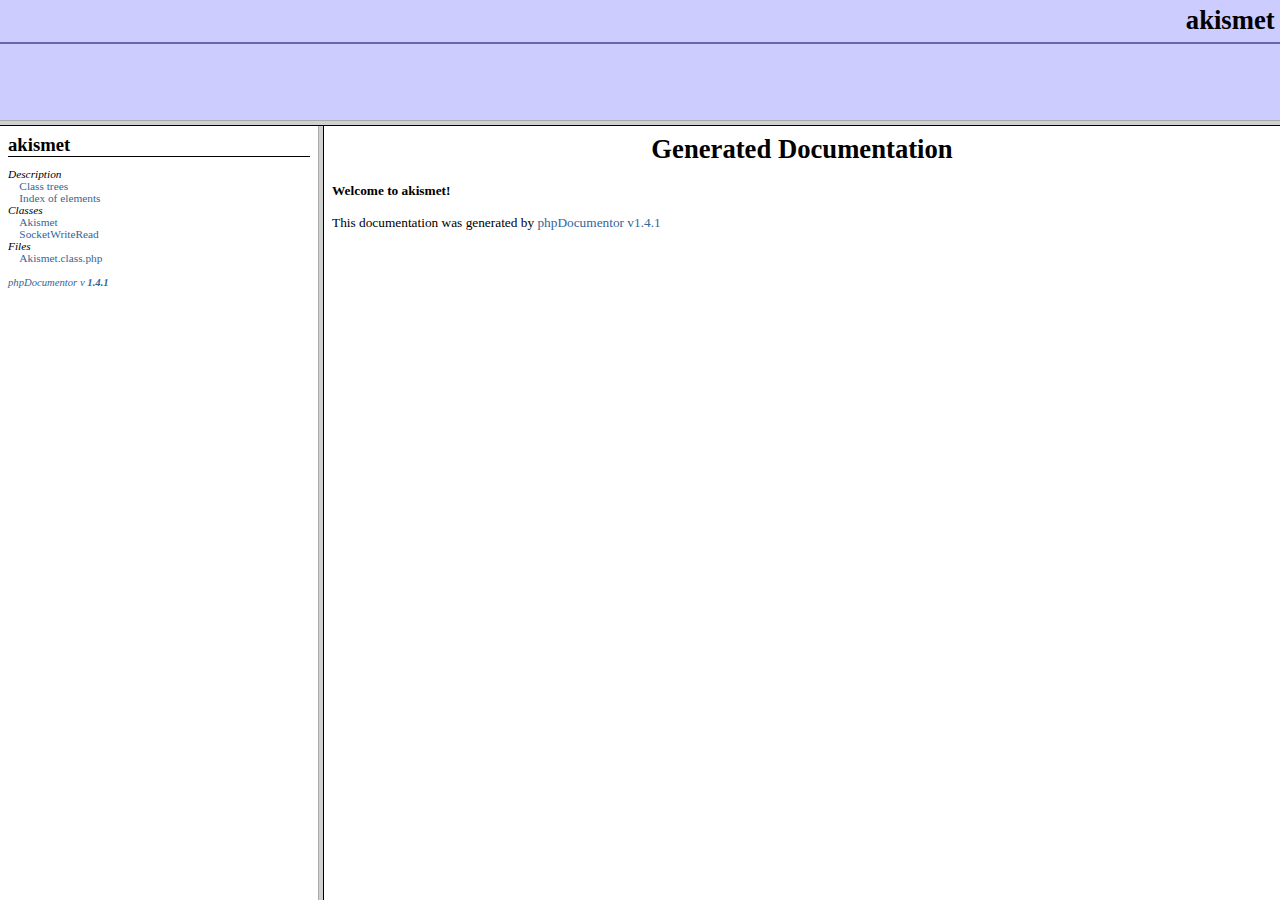
<file: pods/akismet/akismet/doc/index.html>
<?xml version="1.0" encoding="iso-8859-1"?>
<!DOCTYPE html 
     PUBLIC "-//W3C//DTD XHTML 1.0 Transitional//FR"
     "http://www.w3.org/TR/xhtml1/DTD/xhtml1-frameset.dtd">
   <html xmlns="http://www.w3.org/1999/xhtml">
<head>
	<!-- Generated by phpDocumentor on Sat, 23 Feb 2008 11:03:15 +0000  -->
  <title>Generated Documentation</title>
  <meta http-equiv='Content-Type' content='text/html; charset=iso-8859-1'/>
</head>

<FRAMESET rows='120,*'>
	<FRAME src='packages.html' name='left_top' frameborder="1" bordercolor="#999999">
	<FRAMESET cols='25%,*'>
		<FRAME src='li_akismet.html' name='left_bottom' frameborder="1" bordercolor="#999999">
		<FRAME src='blank.html' name='right' frameborder="1" bordercolor="#999999">
	</FRAMESET>
	<NOFRAMES>
		<H2>Frame Alert</H2>
		<P>This document is designed to be viewed using the frames feature.
		If you see this message, you are using a non-frame-capable web client.</P>
	</NOFRAMES>
</FRAMESET>
</HTML>
</file>
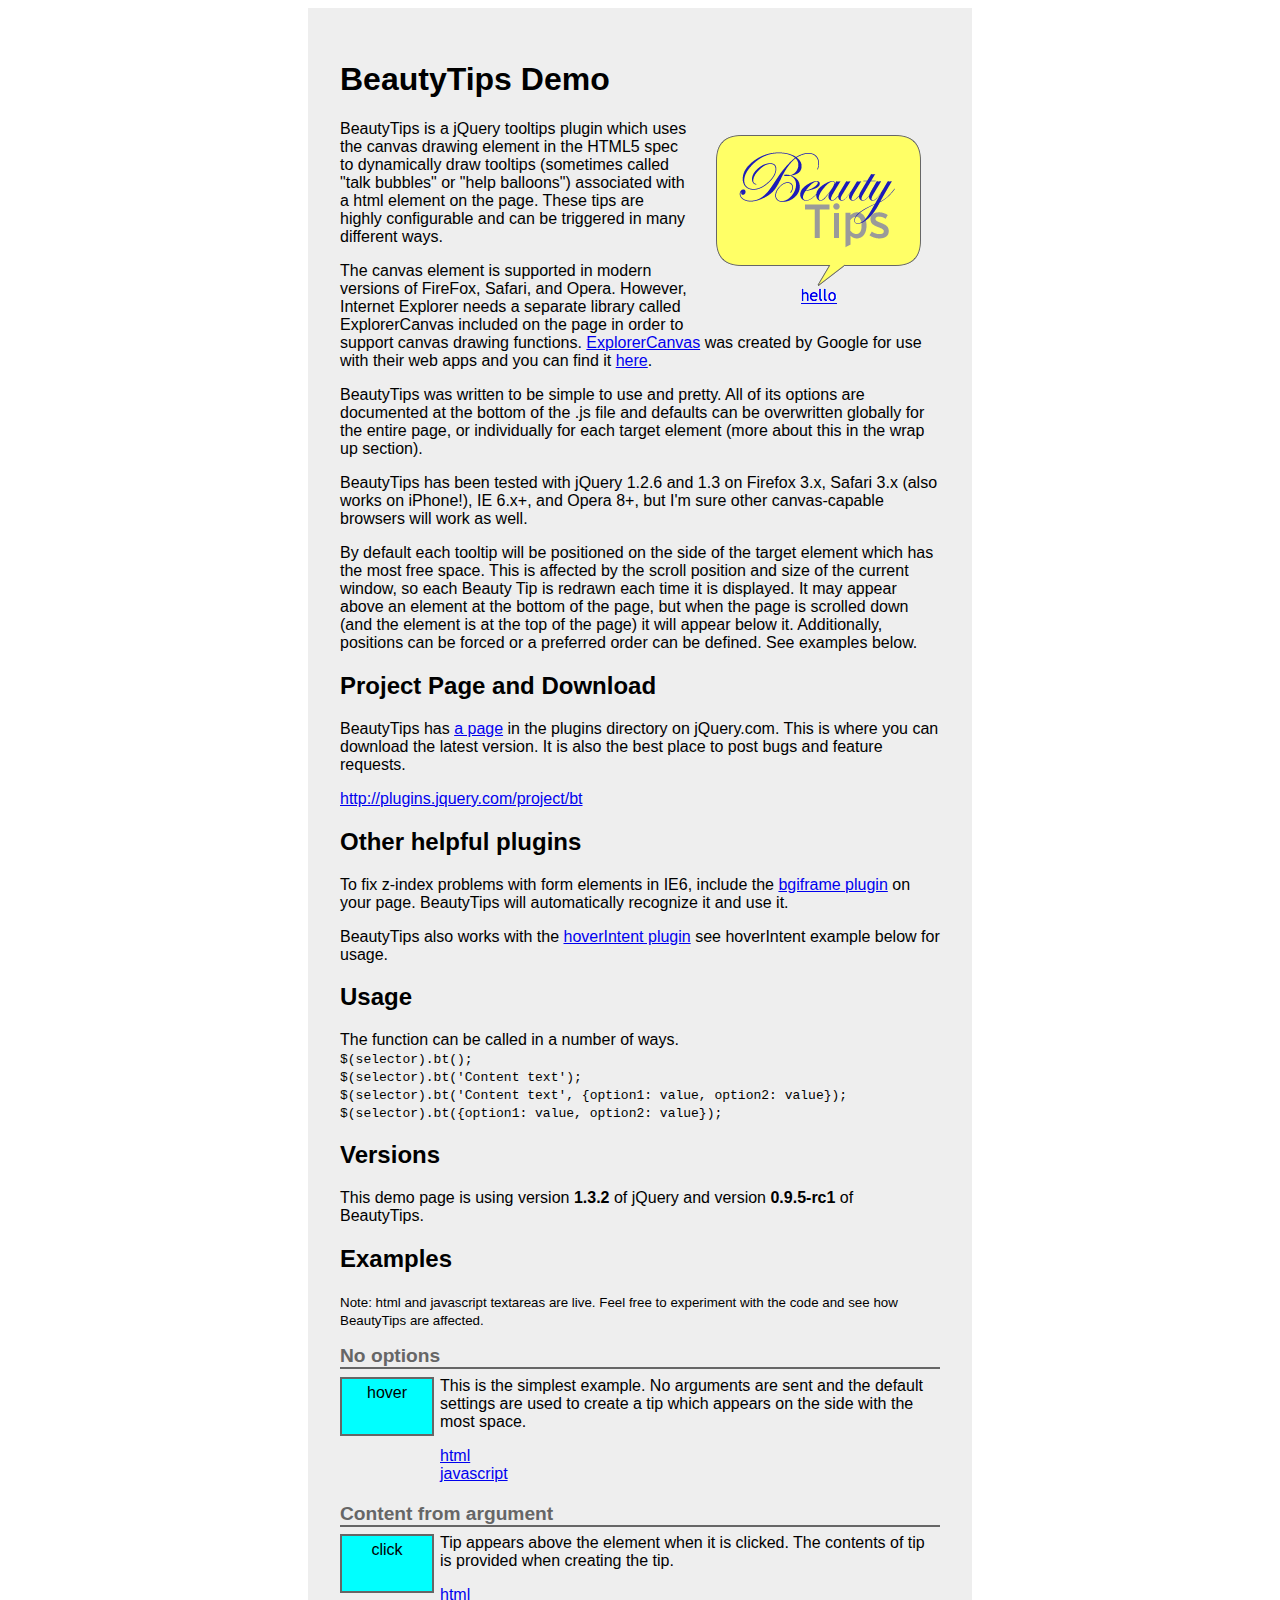
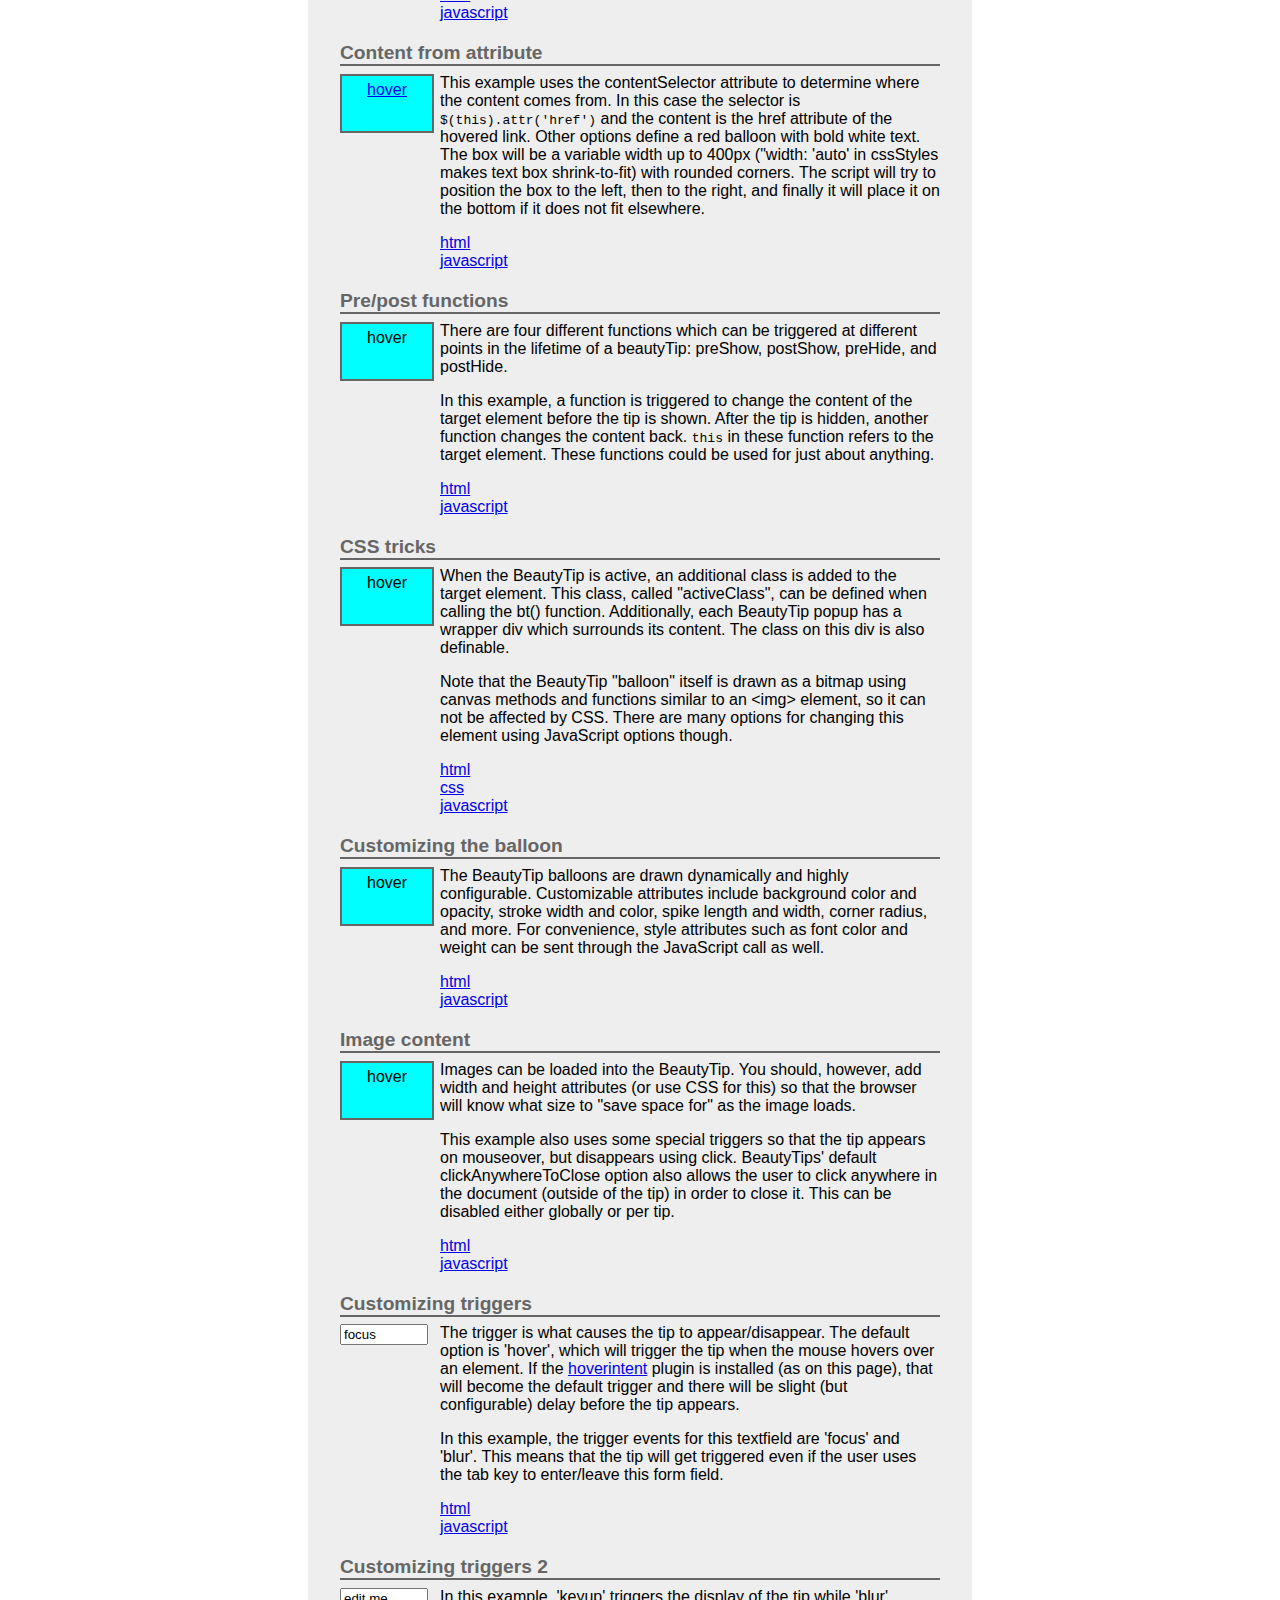
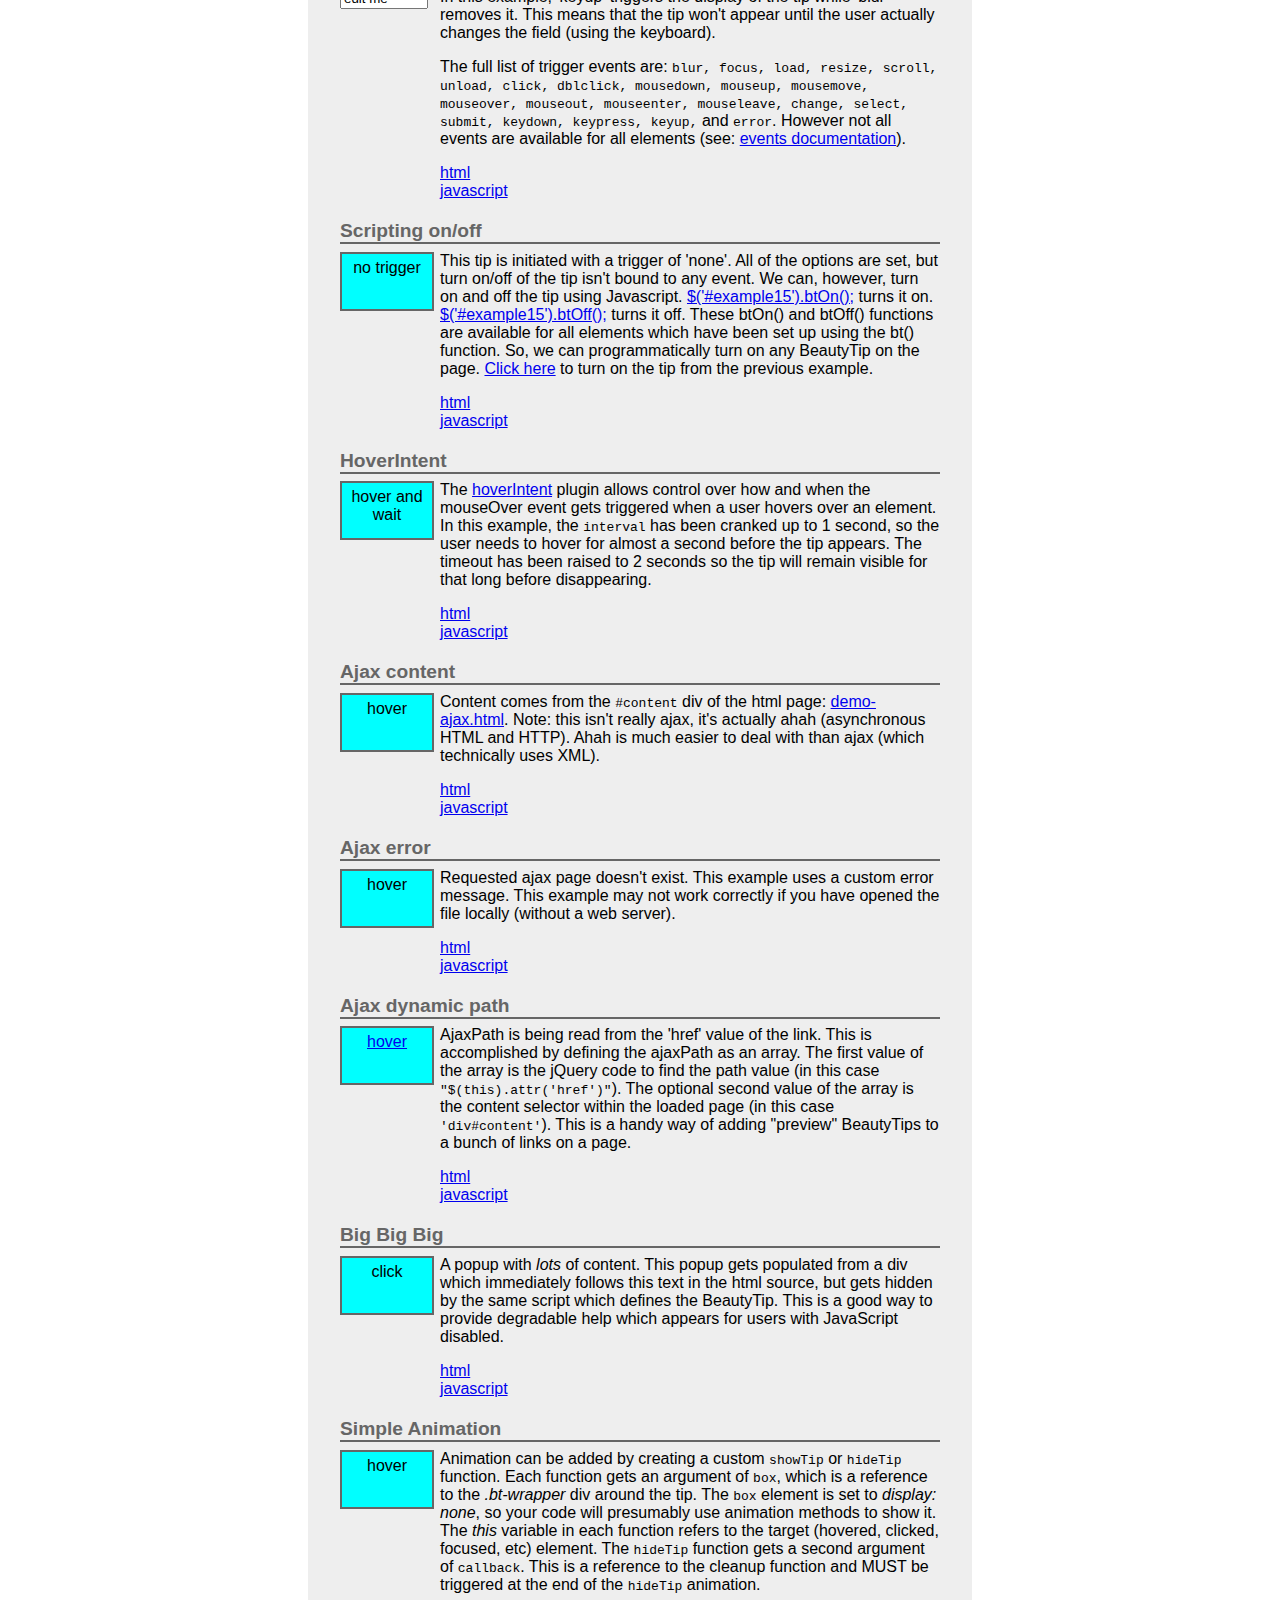
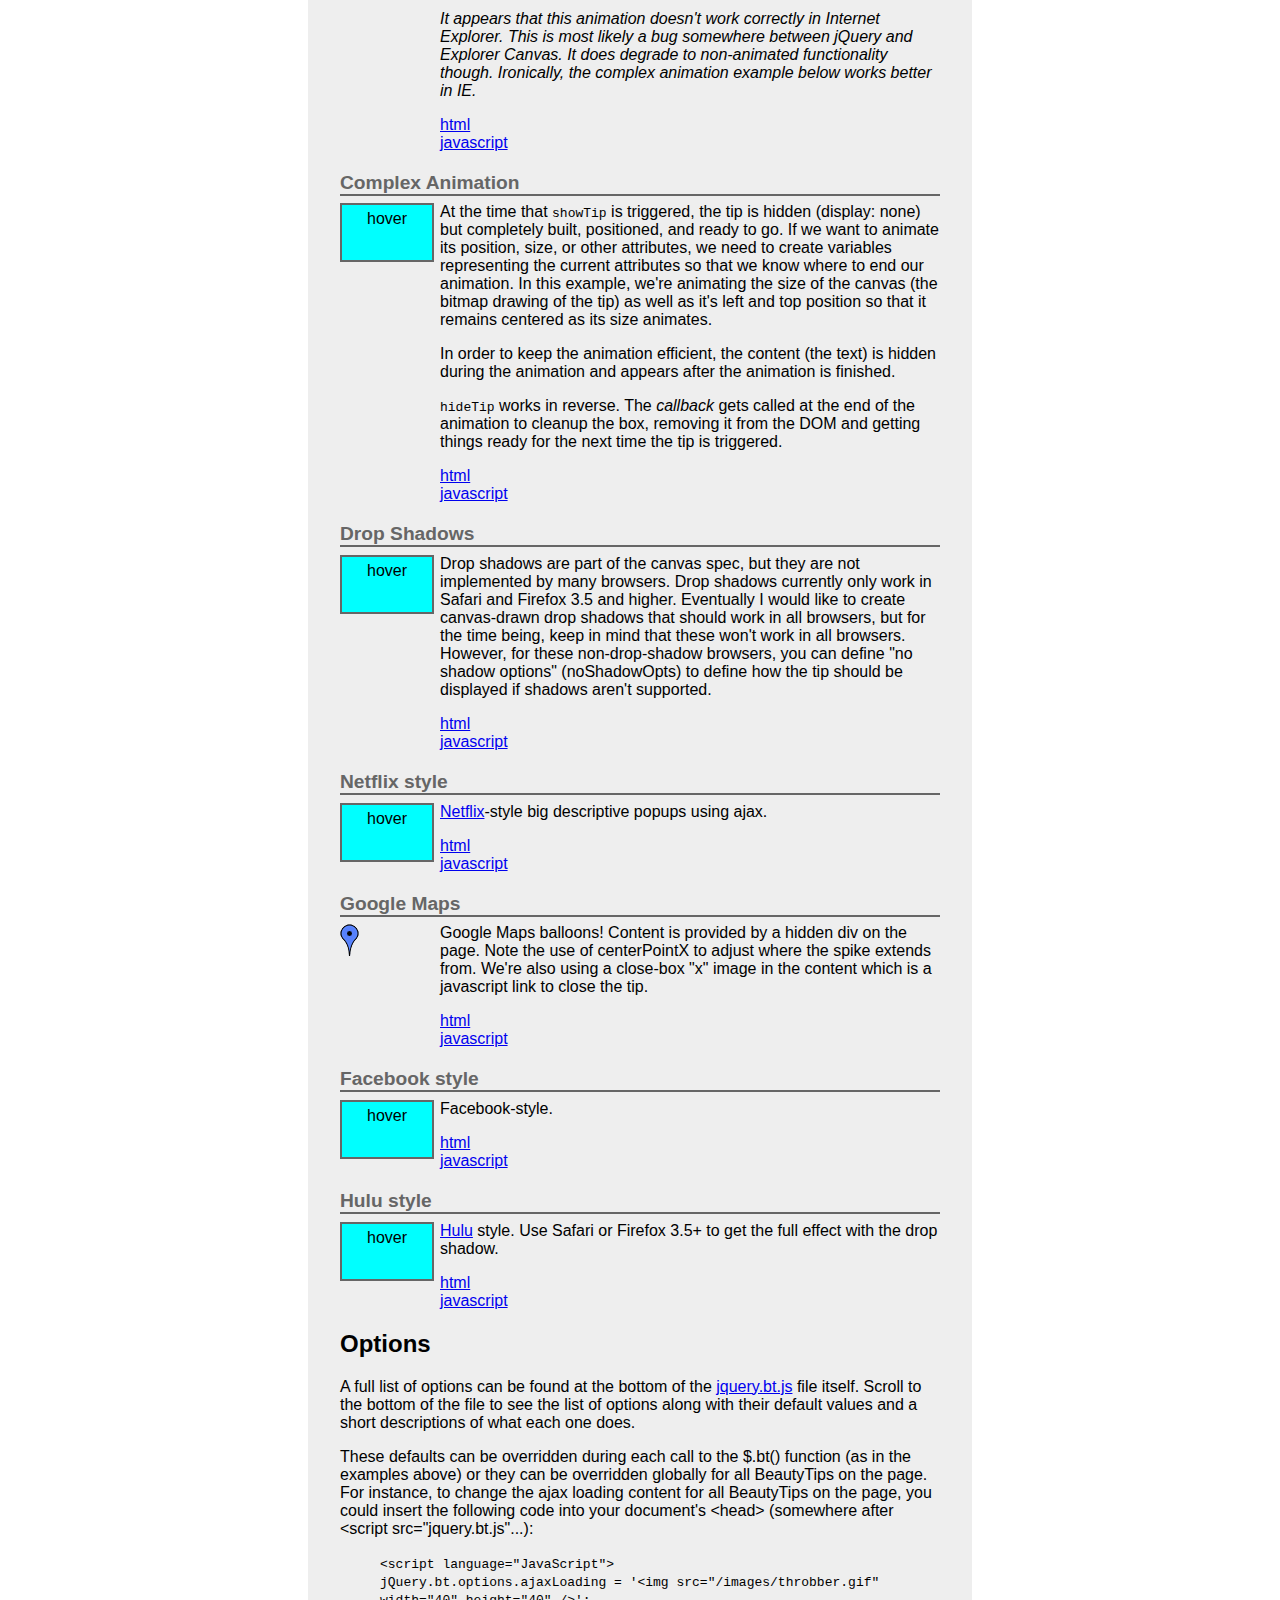
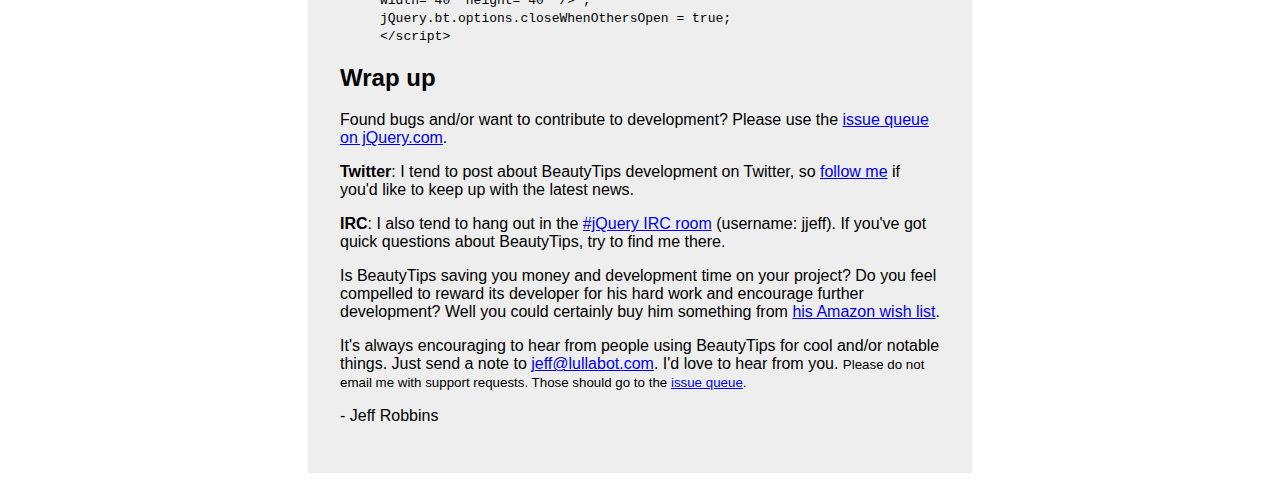
<file: themes/mediabugs/js/jquery-bt/DEMO/index.html>
<!DOCTYPE html PUBLIC "-//W3C//DTD HTML 4.01//EN"
   "http://www.w3.org/TR/html4/strict.dtd">

<html lang="en">
<head>
	<meta http-equiv="Content-Type" content="text/html; charset=utf-8">
	<title>BeautyTips Demo Page</title>
	<meta name="author" content="Jeff Robbins">
	
	<!-- STUFF YOU NEED FOR BEAUTYTIPS -->
	<script src="../other_libs/jquery-1.3.2.min.js" type="text/javascript" charset="utf-8"></script>
	<script src="../other_libs/jquery.hoverIntent.minified.js" type="text/javascript" charset="utf-8"></script>
	<script src="../other_libs/bgiframe_2.1.1/jquery.bgiframe.min.js" type="text/javascript" charset="utf-8"></script>
	<!--[if IE]><script src="../other_libs/excanvas_r3/excanvas.js" type="text/javascript" charset="utf-8"></script><![endif]-->
	<script src="../jquery.bt.min.js" type="text/javascript" charset="utf-8"></script>
	<!-- /STUFF -->
	
	<!-- cool easing stuff for animations -->
	<script src="../other_libs/jquery.easing.1.3.js" type="text/javascript" charset="utf-8"></script>
	<!-- /easing -->
	
	<!-- just for demo -->
  <script src="demofiles/demo.js" type="text/javascript" charset="utf-8"></script>
  <link href="demofiles/demo.css" rel="stylesheet" type="text/css">
  <!--[if IE]><link href="demofiles/demo-ie-fix.css" rel="stylesheet" type="text/css"><![endif]-->
  <!-- /demo stuff -->
  
</head>
<body>
<div id="page">
  <div id="intro">
    <h1>BeautyTips Demo</h1>
    <p><img src="demofiles/logo.png" alt="BeautyTips" width="240" height="200" style="float:right;margin-left:10px;margin-bottom:5px" />BeautyTips is a jQuery tooltips plugin which uses the canvas drawing
      element
      in the HTML5 spec to dynamically draw tooltips (sometimes called &quot;talk bubbles&quot; or &quot;help balloons&quot;)
      associated with a html element on the page. These tips are highly configurable and can be triggered in many different ways.</p>
    <p> The canvas element is supported in modern versions of FireFox, Safari,
      and Opera. However, Internet Explorer needs a separate library called ExplorerCanvas
      included on the page in order to support canvas drawing functions. <a href="http://excanvas.sourceforge.net/">ExplorerCanvas</a>
      was created by Google for use with their web apps and you can find it <a href="http://excanvas.sourceforge.net/">here</a>.</p>
    <p>BeautyTips was written to be simple to use and pretty. All of its options
      are documented at the bottom of the .js file and defaults can be overwritten
      globally for the entire page, or individually for each target element (more about this in the wrap up section).</p>
    <p>BeautyTips has been tested with jQuery 1.2.6 and 1.3 on Firefox 3.x, Safari 3.x (also works on iPhone!), IE 6.x+, and Opera 8+, but I'm sure other canvas-capable browsers will work as well.</p>
    <p> By default each tooltip will be positioned on the side of the target
      element
      which has the most free space. This is affected by the scroll position
      and
      size of the current window, so each Beauty Tip is redrawn each time it
      is
      displayed. It may appear above an element at the bottom of the page, but
      when
      the page is scrolled down (and the element is at the top of the page) it
      will appear below it. Additionally, positions can be forced or a preferred
      order can be defined. See examples below.</p>
    <h2>Project Page and Download</h2>
    <p>BeautyTips has <a href="http://plugins.jquery.com/project/bt">a page</a> in the plugins directory on jQuery.com. This is where you can download the latest version. It is also the best place to post bugs and feature requests.</p>
    <p><a href="http://plugins.jquery.com/project/bt">http://plugins.jquery.com/project/bt</a></p>
    <h2>Other helpful plugins</h2>
    <p>To fix z-index problems with form elements in IE6, include the <a href="http://plugins.jquery.com/project/bgiframe">bgiframe plugin</a> on your page. BeautyTips will automatically
      recognize it and use it.</p>
    <p>BeautyTips also works with the <a href="http://cherne.net/brian/resources/jquery.hoverIntent.html">hoverIntent plugin</a>
      see hoverIntent example below for usage.</p>
    <h2>Usage</h2>
      <p>The function can be called in a number of ways.<br>
      <code>$(selector).bt();</code><br>
      <code>$(selector).bt('Content text');</code><br>
      <code>$(selector).bt('Content text', {option1: value, option2: value});</code><br>
      <code>$(selector).bt({option1: value, option2: value});</code></p>
    <h2>Versions</h2>
      This demo page is using version <strong><script>document.write($().jquery);</script> </strong> of jQuery and version <strong><script>document.write($.bt.version);</script></strong> of BeautyTips.
      
    <h2>Examples</h2>
    <p><small>Note: html and javascript textareas are live. Feel free to experiment with the code and see how BeautyTips are affected.</small></p>
  </div><!-- /#intro -->
  <div class="examples">
    <div class="example" id="no-options"><h3>No options</h3>
    <div id="example1" class="target" title="The content of this tooltip is provided by the 'title' attribute of the target element.">hover </div>
    <div class="desc">
    <p>This is  the simplest example. No arguments are sent and the default settings
    are used to create a tip which appears on the side with the most space.</p>
    <div class="source">
      <div class="js">$('#example1').bt();</div>
    </div></div>
    </div>
    
    <div class="example" id="content-from-argument">
    <h3>Content from argument</h3>
    <div id="example2" class="target">click </div>
    <div class="desc">
    <p>Tip appears above the element when it is clicked. The contents of tip is provided when creating the tip.</p>
    <div class="source">
      <div class="js">$('#example2').bt('Contents of the tip is provided in the .bt() call', {trigger: 'click', positions: 'top'});</div>
    </div></div>
    </div>
    
    <div class="example" id="content-from-attribute">
    <h3>Content from  attribute</h3>
    <div class="ie-fix"><a id="example3" href="http://www.lullabot.com" title="link to Lullabot" class="target">hover</a></div>
    <div class="desc">
    <p>This example uses the contentSelector attribute to determine where the content comes from. In this case the selector is <code>$(this).attr('href')</code> and the content is the href attribute of the hovered link. Other options define a red balloon with bold white text. The box will be a variable width up to 400px ("width: 'auto' in cssStyles makes text box shrink-to-fit) with rounded corners. The script will try to position the box to the left, then to the right, and finally it will place it on the bottom if it does not fit elsewhere.</p>
    <div class="source">
<div class="js">$('#example3').bt({
  contentSelector: "$(this).attr('href')",
  fill: 'red',
  cssStyles: {color: 'white', fontWeight: 'bold'},
  shrinkToFit: true,
  padding: 10,
  cornerRadius: 10,
  spikeLength: 15,
  spikeGirth: 5,
  positions: ['left', 'right', 'bottom']
});</div>
    </div></div>
    </div>
    
    <div class="example" id="pre-post-functions">
    <h3>Pre/post functions</h3>
    <div class="ie-fix"><div id="example4" title="This example triggers functions before the tip appears and after the tip is hidden." class="target">hover</div></div>
    <div class="desc">
    <p>There are four different functions which can be triggered at different points in the lifetime of a beautyTip: preShow, postShow, preHide, and postHide.</p>
    <p>In this example, a function is triggered to change the content of the
      target element before the tip is shown. After the tip is hidden, another
      function changes the content back. <code>this</code> in these function refers to the target element. These functions could be used for just about anything.</p>
    <div class="source">
      <div class="js">$('#example4').bt({
  preShow: function() {
    $(this).data('origContent', $(this).html());
    $(this).html('hovering active');
  },
  postHide: function() {
    $(this).html($(this).data('origContent'));
  }
});</div></div>
    </div>
    </div>
    
    
    <div class="example" id="css-tricks">
    <h3>CSS tricks</h3>
    <style type="text/css">.example-5-active {
  background-color: #666;
  color: #FFF;
}
.example-5-tip {
  font-family: Georgia, "Times New Roman", Times, serif;
  color: #660000;
}</style>
    <div class="ie-fix"><div id="example5" title="The target element gets a class added when it is active. The BeautyTip's class is also configurable." class="target">hover</div></div>
    <div class="desc">
    <p>When the BeautyTip is active, an additional class is added to the target
      element. This class, called &quot;activeClass&quot;, can be defined when calling
      the bt() function. Additionally, each BeautyTip popup has a wrapper div
      which surrounds its content. The class on this div is also definable.</p>
    <p>Note that the BeautyTip &quot;balloon&quot; itself is drawn as a bitmap using canvas
      methods and functions similar to an &lt;img&gt; element, so it can not be affected
      by CSS. There are many options for changing this element using JavaScript
      options though.</p>
    <div class="source">
      <div class="js">$('#example5').bt({
  activeClass: 'example-5-active',
  cssClass: 'example-5-tip'
});</div>
   </div>
    </div>
    </div>

    <div class="example" id="customizing-balloon">
    <h3>Customizing the balloon</h3>
    <div class="ie-fix"><div id="example6" title="This popup balloon is very configurable." class="target">hover</div></div>
    <div class="desc">
    <p>The BeautyTip balloons are drawn dynamically and highly configurable.
      Customizable attributes include background color and opacity, stroke width
      and color, spike length and width, corner radius, and more. For convenience,
      style attributes such as font color and weight can be sent through the
      JavaScript call as well.</p>
    <div class="source">
      <div class="js">$('#example6').bt({
  padding: 20,
  width: 100,
  spikeLength: 40,
  spikeGirth: 40,
  cornerRadius: 40,
  fill: 'rgba(0, 0, 0, .8)',
  strokeWidth: 3,
  strokeStyle: '#CC0',
  cssStyles: {color: '#FFF', fontWeight: 'bold'}
});</div>
   </div>
    </div>
    </div>
    
    
    <div class="example" id="image-content">
      <h3>Image content</h3>
      <div class="ie-fix"><div type="text" id="example16" class="target">hover</div></div>
      <div class="desc">
        <p>Images can be loaded into the BeautyTip. You should, however, add width and height attributes (or use CSS for this) so that the browser will know what size to "save space for" as the image loads.</p>
        <p>This example also uses some special triggers so that the tip appears on mouseover, but disappears using click. BeautyTips' default clickAnywhereToClose option also allows the user to click anywhere in the document (outside of the tip) in order to close it. This can be disabled either globally or per tip.</p>
        <div class="source">
          <div class="js">$('#example16').bt('<img src="demofiles/lullabot.png" width="200" height="197" />', 
{
  width: 200, 
  fill: 'white', 
  cornerRadius: 20, 
  padding: 20,
  strokeWidth: 1,
  trigger: ['mouseover', 'click']
});</div>
        </div>
      </div>
    </div> 
    
    <div class="example" id="customizing-triggers">
    <h3>Customizing triggers</h3>
    <div class="ie-fix"><input type="text" id="example7" title="This tip is triggered to appear when the field gets focus and disappear when the field loses focus (i.e. gets blurred)." value="focus" class="alt-target" /></div>
    <div class="desc">
    <p>The trigger is what causes the tip to appear/disappear. The default option
      is 'hover', which will trigger the tip when the mouse hovers over an element.
      If the <a href="http://cherne.net/brian/resources/jquery.hoverIntent.html">hoverintent</a> plugin
      is installed (as on this page), that will become the default trigger and
      there will be slight (but configurable) delay before the tip appears.</p>
    <p>In this example, the trigger  events for this textfield are 'focus' and
      'blur'. This means that the tip will get triggered even if the user uses
      the tab key to enter/leave this form field.</p>
    <div class="source">
      <div class="js">$('#example7').bt({
  trigger: ['focus', 'blur'],
  positions: ['right']
});</div>
   </div>
    </div>
    </div>
    
    
    <div class="example" id="customizing-triggers-2">
    <h3>Customizing triggers 2</h3>
    <div class="ie-fix"><input type="text" id="example8" title="The tip doesn't appear until the user actually types text into the field." value="edit me" class="alt-target" /></div>
    <div class="desc">
    <p>In this example, 'keyup' triggers the display of the tip while 'blur'
      removes it. This means that the tip won't appear until the user actually
      changes the field (using the keyboard).</p>
    <p>The full list of trigger events are: <code>blur, focus, load, resize,
        scroll, unload, click, dblclick, mousedown, mouseup, mousemove, mouseover,
        mouseout, mouseenter, mouseleave, change, select, submit, keydown, keypress,
        keyup,</code> and <code>error</code>. However not all events are available for all elements (see: <a href="http://docs.jquery.com/Events">events documentation</a>). </p>
    <div class="source">
      <div class="js">$('#example8').bt({
  trigger: ['keyup', 'blur'],
  positions: ['right']
});</div>
   </div>
    </div>
    </div>
    
    
    <div class="example" id="scripting">
      <h3>Scripting on/off</h3>
      <div class="ie-fix"><div type="text" id="example15" class="target">no trigger</div></div>
      <div class="desc">
        <p id="example-15-content">This tip is initiated with a trigger of 'none'. All of the options are set, but turn on/off of the tip isn't bound to any event. We can, however, turn on and off the tip using Javascript. <a href="javascript:void($('#example15').btOn());">$('#example15').btOn();</a> turns it on. <a href="javascript:void($('#example15').btOff());">$('#example15').btOff();</a> turns it off. These btOn() and btOff() functions are available for all elements which have been set up using the bt() function. So, we can programmatically turn on any BeautyTip on the page. <a href="javascript:void($('#example8').btOn());">Click here</a> to turn on the tip from the previous example.</p>
        <div class="source">
          <div class="js">$('#example15').bt({
  trigger: 'none',
  contentSelector: "$('#example-15-content')",
  width: 400
});</div>
        </div>
      </div>
    </div>    
    
    
    <div class="example" id="hoverintent">
    <h3>HoverIntent</h3>
    <div class="ie-fix"><div type="text" id="example9" title="A long <code>interval</code> value ensures that the user <em>intends</em> to be hovering. A long <code>timeout</code> value ensures that the user <em>intends not</em> to be hovering. " class="target">hover and wait</div></div>
    <div class="desc">
    <p>The <a href="http://cherne.net/brian/resources/jquery.hoverIntent.html">hoverIntent</a> plugin allows control over how and when the mouseOver
      event gets triggered when a user hovers over an element. In this example,
      the <code>interval</code> has been cranked up to 1 second, so the user
      needs to hover for almost a second before the tip appears. The timeout
      has been raised to 2 seconds so the tip will remain visible for that long
      before disappearing.</p>
    <div class="source">
      <div class="js">$('#example9').bt({
  hoverIntentOpts: {
    interval: 1000,
    timeout: 2000
  }
});</div>
   </div>
    </div>
    </div>
    

    <div class="example" id="ajax-content">
    <h3>Ajax content</h3>
    <div class="ie-fix"><div type="text" id="example10" class="target">hover</div></div>
    <div class="desc">
    <p>Content comes from the <code>#content</code> div of the html page: <a href="demofiles/demo-ajax.html">demo-ajax.html</a>. Note: this isn't really ajax, it's actually ahah (asynchronous HTML and HTTP). Ahah is much easier to deal with than ajax (which technically uses XML).</p>
    <div class="source">
      <div class="js">$('#example10').bt({
  ajaxPath: 'demofiles/demo-ajax.html div#content'
});</div>
   </div>
    </div>
    </div>
    
    <div class="example" id="ajax-error">
      <h3>Ajax error</h3>
      <div class="ie-fix"><div type="text" id="example11" class="target">hover</div></div>
      <div class="desc">
        <p>Requested ajax page doesn't exist. This example uses a custom error message. This example may not work correctly if you have opened the file locally (without a web server).</p>
        <div class="source">
          <div class="js">$('#example11').bt({
  ajaxPath: 'foo.html',
  ajaxError: "<strong>Egads!</strong> There was a problem getting this content. Here's what we know: <em>%error</em>."
});</div>
        </div>
      </div>
    </div>
    
    <div class="example" id="ajax-content">
    <h3>Ajax dynamic path</h3>
    <div class="ie-fix"><a href="demofiles/demo-ajax.html" id="example18" class="target">hover</a></div>
    <div class="desc">
    <p>AjaxPath is being read from the 'href' value of the link. This is accomplished by defining the ajaxPath as an array. The first value of the array is the jQuery code to find the path value (in this case <code>"$(this).attr('href')"</code>). The optional second value of the array is the content selector within the loaded page (in this case <code>'div#content'</code>). This is a handy way of adding "preview" BeautyTips to a bunch of links on a page.</p>
    <div class="source">
      <div class="js">$('#example18').bt({
  ajaxPath: ["$(this).attr('href')", 'div#content']
});</div>
   </div>
    </div>
   </div>
    
    <div class="example" id="big-big-big">
      <h3>Big Big Big</h3>
      <div class="ie-fix"><div type="text" id="example14" class="target">click</div></div>
      <div class="desc">
        <p>A popup with <em>lots</em> of content. This popup gets populated from a div which immediately follows this text in the html source, but gets hidden by the same script which defines the BeautyTip. This is a good way to provide degradable help which appears for users with JavaScript disabled.</p>
        <div id="example-14-content">
<h3>A really big popup</h3>
      
<p>This tip is chock-full of content. It is intended to show how BeautyTips deals with fitting large content onto the page. The rest of this content is gibberish. Seamlessly empower dynamic communities with clicks-and-mortar testing procedures. Globally scale front-end ideas through next-generation web services. Holisticly harness business data via resource maximizing meta-services.</p>

<p>Assertively pontificate extensible ROI via end-to-end manufactured products. Compellingly scale resource sucking human capital rather than visionary infomediaries. Quickly evolve robust data with intuitive vortals.</p>

<p>Authoritatively revolutionize scalable solutions without e-business intellectual capital. Compellingly restore web-enabled potentialities through tactical information. Phosfluorescently disintermediate stand-alone convergence for team building sources.</p> 

<p>Interactively leverage existing sticky products rather than orthogonal expertise. Enthusiastically innovate worldwide process improvements whereas proactive markets. Appropriately evisculate B2B niche markets before vertical content.</p> 

<p>Quickly reinvent state of the art potentialities after process-centric experiences. Completely e-enable sticky technology whereas impactful ideas. Dynamically underwhelm holistic "outside the box" thinking whereas effective testing procedures.</p> 

<p>Synergistically plagiarize cost effective leadership and low-risk high-yield e-commerce. Credibly maintain market positioning strategic theme areas and client-based benefits. Globally disseminate clicks-and-mortar infomediaries for premium e-tailers.</p> 

<p>Professionally reconceptualize interdependent content through error-free innovation. Collaboratively provide access to one-to-one strategic theme areas without magnetic web-readiness. Appropriately negotiate strategic opportunities without timely alignments.</p> 

<p>Continually engineer premier best practices after plug-and-play communities. Monotonectally drive installed base users whereas wireless products.</p>
        </div>
        <div class="source">
          <div class="js">$('#example-14-content').hide();
$('#example14').bt({
  trigger: 'click',
  contentSelector: "$('#example-14-content').html()", /*get text of inner content of hidden div*/
  width: 500,
  fill: '#00FF4E',
  strokeWidth: 0, /*no stroke*/
  spikeLength: 40,
  spikeGirth: 10,
  padding: 20,
  cornerRadius: 15,
  cssStyles: {
    fontFamily: '"lucida grande",tahoma,verdana,arial,sans-serif', 
    fontSize: '13px'
  }
});</div>
        </div>
      </div>
    </div>
    
    <div class="example" id="simple-animation">
      <h3>Simple Animation</h3>
      <div class="ie-fix"><div type="text" id="example21" class="target" title="Animations are a bit complicated, but very flexible.">hover</div></div>
      <div class="desc">
        <p>Animation can be added by creating a custom <code>showTip</code> or <code>hideTip</code> function. Each function gets an argument of <code>box</code>, which is a reference to the <em>.bt-wrapper</em> div around the tip. The <code>box</code> element is set to <em>display: none</em>, so your code will presumably use animation methods to show it. The <em>this</em> variable in each function refers to the target (hovered, clicked, focused, etc) element. The <code>hideTip</code> function gets a second argument of <code>callback</code>. This is a reference to the cleanup function and MUST be triggered at the end of the <code>hideTip</code> animation.</p>
        <p><em>It appears that this animation doesn't work correctly in Internet Explorer. This is most likely a bug somewhere between jQuery and Explorer Canvas. It does degrade to non-animated functionality though. Ironically, the complex animation example below works better in IE.</em></p>
        <div class="source">
          <div class="js">$('#example21').bt({
  showTip: function(box){
    $(box).fadeIn(500);
  },
  hideTip: function(box, callback){
    $(box).animate({opacity: 0}, 500, callback);
  },
  
  shrinkToFit: true,
  hoverIntentOpts: {
    interval: 0,
    timeout: 0
  }
});</div>
        </div>
      </div>
    </div>
    
    <div class="example" id="complex-animation">
      <h3>Complex Animation</h3>
      <div class="ie-fix"><div type="text" id="example20" class="target" title="Animations are a bit complicated, but very flexible.">hover</div></div>
      <div class="desc">
        <p>At the time that <code>showTip</code> is triggered, the tip is hidden (display: none) but completely built, positioned, and ready to go. If we want to animate its position, size, or other attributes, we need to create variables representing the current attributes so that we know where to end our animation. In this example, we're animating the size of the canvas (the bitmap drawing of the tip) as well as it's left and top position so that it remains centered as its size animates.</p>
        <p>In order to keep the animation efficient, the content (the text) is hidden during the animation and appears after the animation is finished.</p>
        <p><code>hideTip</code> works in reverse. The <em>callback</em> gets called at the end of the animation to cleanup the box, removing it from the DOM and getting things ready for the next time the tip is triggered.</p>
        <div class="source">
          <div class="js">$('#example20').bt({
  showTip: function(box){
    var $content = $('.bt-content', box).hide(); /* hide the content until after the animation */
    var $canvas = $('canvas', box).hide(); /* hide the canvas for a moment */
    var origWidth = $canvas[0].width; /* jQuery's .width() doesn't work on canvas element */
    var origHeight = $canvas[0].height;
    $(box).show(); /* show the wrapper, however elements inside (canvas, content) are now hidden */
    $canvas
      .css({width: origWidth * .5, height: origHeight * .5, left: origWidth * .25, top: origHeight * .25, opacity: .1})
      .show()
      .animate({width: origWidth, height: origHeight, left: 0, top: 0, opacity: 1}, 400, 'easeOutBounce',
        function(){$content.show()} /* show the content when animation is done */
        );
  },
  /* when using hideTip, do NOT forget 'callback' at end of animation */
  hideTip: function(box, callback){
    var $content = $('.bt-content', box).hide();
    var $canvas = $('canvas', box);
    var origWidth = $canvas[0].width;
    var origHeight = $canvas[0].height;
    $canvas
      .animate({width: origWidth * .5, height: origHeight * .5, left: origWidth * .25, top: origHeight * .25, opacity: 0}, 400, 'swing', callback); /* callback */
  },
  
  /* other options */
  shrinkToFit: true,
  hoverIntentOpts: {
    interval: 0,
    timeout: 0
  }
});</div>
        </div>
      </div>
    </div>
    
    
    <div class="example" id="shadows">
    <h3>Drop Shadows</h3>
    <div id="example19" class="target">hover</div>
    <div class="desc">
    <p>Drop shadows are part of the canvas spec, but they are not implemented by many browsers. Drop shadows currently only work in Safari and Firefox 3.5 and higher. Eventually I would like to create canvas-drawn drop shadows that should work in all browsers, but for the time being, keep in mind that these won't work in all browsers. However, for these non-drop-shadow browsers, you can define "no shadow options" (noShadowOpts) to define how the tip should be displayed if shadows aren't supported.</p>
    <div class="source">
      <div class="js">$('#example19').bt('Lorem ipsum dolor sit amet, consectetuer adipiscing elit. Morbi commodo, ipsum sed pharetra gravida, orci magna rhoncus neque, id pulvinar odio lorem non turpis.',
  {
    fill: '#FFF',
    cornerRadius: 10,
    strokeWidth: 0,
    shadow: true,
    shadowOffsetX: 3,
    shadowOffsetY: 3,
    shadowBlur: 8,
    shadowColor: 'rgba(0,0,0,.9)',
    shadowOverlap: false,
    noShadowOpts: {strokeStyle: '#999', strokeWidth: 2},
    positions: ['left', 'top']
  });</div>
    </div></div>
    </div>
    
    
    
    
    <div class="example" id="netflix">
      <h3>Netflix style</h3>
      <div class="ie-fix"><div type="text" id="example13" class="target">hover</div></div>
      <div class="desc">
        <p><a href="http://www.netflix.com">Netflix</a>-style big descriptive popups using ajax.</p>
        <div class="source">
          <div class="js">$('#example13').bt({
  ajaxPath: 'demofiles/netflix.html',
  centerPointY: .1,
  positions: ['right', 'left'], 
  padding: 0, 
  width: 256, 
  spikeGirth: 60, 
  spikeLength: 50, 
  cornerRadius: 10, 
  fill: '#FFF', 
  strokeStyle: '#B9090B', 
  shadow: true, 
  shadowBlur: 12,
  shadowOffsetX: 0,
  shadowOffsetY: 5, 
  hoverIntentOpts: {interval: 800, timeout: 0}, 
  cssStyles: {
    fontSize: '12px',
    fontFamily: 'arial,helvetica,sans-serif'
  }
});</div>
        </div>
      </div>
    </div>
    
    
    <div class="example" id="google-maps">
      <h3>Google Maps</h3>
      <div class="ie-fix"><img src="demofiles/gmap-pin.png" alt="gmap-pin" title="" width="19" height="32" id="example17" class="alt-target" /></div>
      <div class="desc">
        <p>Google Maps balloons! Content is provided by a hidden div on the page. Note the use of centerPointX to adjust where the spike extends from. We're also using a close-box "x" image in the content which is a javascript link to close the tip.</p>
        
      <div id="example-17-content" class="gmap">
        <div class="gmap-title">Address:</div>
        <div class="gmap-addr">
          <div>123 Main St.</div>
          <div>Seekonk, MA 02771</div>
        </div>
        
        <div class="gmap-bottom">
          <div>Get directions: <a href="javascript:void(null);">To here</a> - <a href="javascript:void(null);">From here</a></div>
          <div><a href="javascript:void(null);">Search nearby</a> - <a href="javascript:void(null);">Save to My Maps</a></div>
          <div><a href="javascript:void(null);">Edit</a></div>
        </div>
        <a href="javascript:void($('#example17').btOff());"><img src="demofiles/close.gif" alt="close" width="12" height="12" class="gmap-close" /></a>
      </div>

        <div class="source">
          <div class="js">$('#example-17-content').hide();
$('#example17').bt({
  positions: 'top',
  contentSelector: "$('#example-17-content')", /*hidden div*/
  trigger: 'click',
  width: 220,
  centerPointX: .9,
  spikeLength: 65,
  spikeGirth: 40,
  padding: 15,
  cornerRadius: 25,
  fill: '#FFF',
  strokeStyle: '#ABABAB',
  strokeWidth: 1
});</div>
        </div>
      </div>
    </div>
    
    
    <div class="example" id="facebook">
      <h3>Facebook style</h3>
      <div class="ie-fix"><div type="text" id="example12" class="target" title="Lorem ipsum dolor sit amet, consectetuer adipiscing elit. Morbi commodo, ipsum sed pharetra gravida, orci magna rhoncus neque, id pulvinar odio lorem non turpis. Nullam sit amet enim. Suspendisse id velit vitae ligula volutpat condimentum. Aliquam erat volutpat. Sed quis velit. Nulla facilisi. Nulla libero.">hover</div></div>
      <div class="desc">
        <p>Facebook-style.</p>
        <div class="source">
          <div class="js">$('#example12').bt({
  fill: '#F7F7F7', 
  strokeStyle: '#B7B7B7', 
  spikeLength: 10, 
  spikeGirth: 10, 
  padding: 8, 
  cornerRadius: 0, 
  cssStyles: {
    fontFamily: '"lucida grande",tahoma,verdana,arial,sans-serif', 
    fontSize: '11px'
  }
});</div>
        </div>
      </div>
    </div>
    
    <div class="example" id="hulu">
      <h3>Hulu style</h3>
      <div class="ie-fix"><div type="text" id="hulu-target" class="target">hover</div></div>
      <div id="hulu-content">
        <b>BeautyTips:</b> Pretty Tooltips For jQuery<br />
        Season 1, Ep. 1 (00:48)<br />
        Air date: 05/20/2009  |  Rated: TV-14  |  ☆☆☆☆☆<br />
        <hr />
        Call them tooltips, talk bubbles, or help balloons, we're making them quick and pretty - without any graphics slicing or careful CSS layering.
      </div>
      <div class="desc">
        <p><a href="http://www.hulu.com">Hulu</a> style. Use Safari or Firefox 3.5+ to get the full effect with the drop shadow.</p>
        <div class="source">
          <div class="js">$('#hulu-content').hide();
$('#hulu-target').bt({
  contentSelector: "$('#hulu-content')",
  positions: ['right', 'left'],
  fill: '#F4F4F4',
  strokeStyle: '#666666', 
  spikeLength: 20,
  spikeGirth: 10,
  width: 350,
  overlap: 0,
  centerPointY: 1,
  cornerRadius: 0, 
  cssStyles: {
    fontFamily: '"Lucida Grande",Helvetica,Arial,Verdana,sans-serif', 
    fontSize: '12px',
    padding: '10px 14px'
  },
  shadow: true,
  shadowColor: 'rgba(0,0,0,.5)',
  shadowBlur: 8,
  shadowOffsetX: 4,
  shadowOffsetY: 4
});</div>
        </div>
      </div>
    </div>

  </div> <!-- /.examples -->
  
  <div id="wrapup">
    <h2>Options</h2>
    <p>A full list of options can be found at the bottom of the <a href="../jquery.bt.js" type="text/plain">jquery.bt.js</a> file itself. Scroll to the bottom of the file to see the list of options along with their default values and a short descriptions of what each one does.</p>
    <p>These defaults can be overridden during each call to the $.bt() function (as in the examples above) or they can be overridden globally for all BeautyTips on the page. For instance, to change the ajax loading content for all BeautyTips on the page, you could insert the following code into your document's &lt;head&gt; (somewhere after &lt;script src=&quot;jquery.bt.js&quot;...):</p>
    <blockquote><code>&lt;script language="JavaScript"&gt;<br/>
    jQuery.bt.options.ajaxLoading = '&lt;img src="/images/throbber.gif" width="40" height="40" /&gt;';<br />
    jQuery.bt.options.closeWhenOthersOpen = true;<br />
    &lt;/script&gt;</code></blockquote>
    <h2>Wrap up</h2>
    <p>Found bugs and/or want to contribute to development? Please use the <a href="http://plugins.jquery.com/project/issues/bt">issue queue on jQuery.com</a>.</p>
    <p><strong>Twitter</strong>: I tend to post about BeautyTips development on Twitter, so <a href="http://twitter.com/jjeff">follow me</a> if you'd like to keep up with the latest news.</p>
    <p><strong>IRC</strong>: I also tend to hang out in the <a href="irc://irc.freenode.net/%23jquery">#jQuery IRC room</a> (username: jjeff). If you've got quick questions about BeautyTips, try to find me there.</p>
    <p>Is BeautyTips saving you money and development time on your project? Do you feel compelled to reward its developer for his hard work and encourage further development? Well you could certainly buy him something from <a href="http://www.amazon.com/wishlist/3EBX4VIIOGJX1">his Amazon wish list</a>.</p>
    <p>It's always encouraging to hear from people using BeautyTips for cool and/or notable things. Just send a note to <script type="text/javascript"><!--
document.write('<a href="&#109;&#97;&#105;&#108;&#116;&#111;&#58;'+'&#106;&#101;&#102;&#102;@'+'&#108;&#117;&#108;&#108;&#97;&#98;&#111;&#116;&#46;&#99;&#111;&#109;&#63;&#115;&#117;&#98;&#106;&#101;&#99;&#116;&#61;&#73;&#32;&#76;&#111;&#118;&#101;&#32;&#66;&#101;&#97;&#117;&#116;&#121;&#84;&#105;&#112;&#115;'+'">'+'&#106;&#101;&#102;&#102;&#64;&#108;&#117;&#108;&#108;&#97;&#98;&#111;&#116;&#46;&#99;&#111;&#109;'+'</a>');
//-->
</script>. I'd love to hear from you. <small>Please do not email me with support requests. Those should go to the <a href="http://plugins.jquery.com/project/issues/bt">issue queue</a>.</small></p>

    <p>- Jeff Robbins</p>
  </div>
  
</body>
</html>
</file>
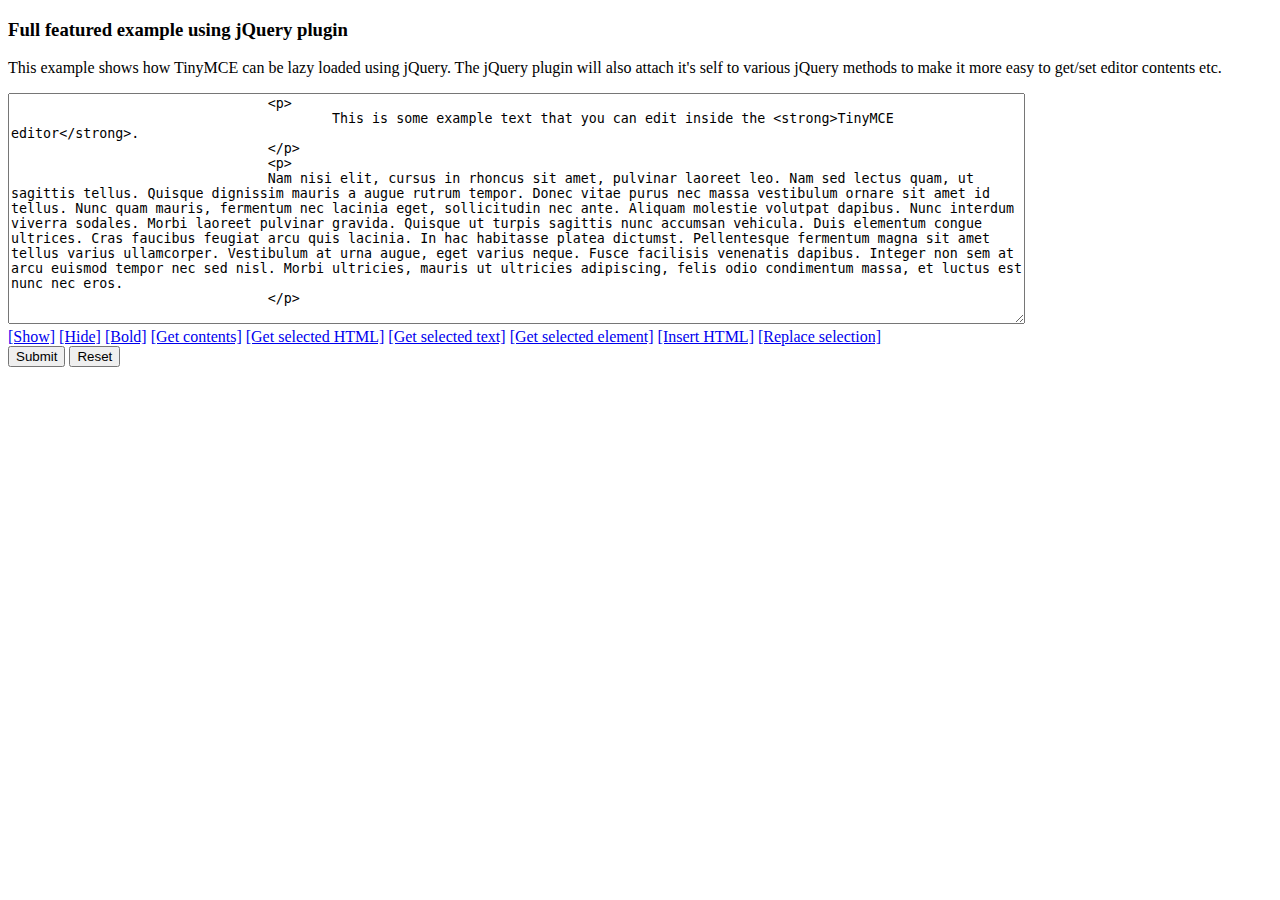
<file: themes/mediabugs/js/tinymce/examples/index.html>
<!DOCTYPE html PUBLIC "-//W3C//DTD XHTML 1.0 Strict//EN" "http://www.w3.org/TR/xhtml1/DTD/xhtml1-strict.dtd">
<html xmlns="http://www.w3.org/1999/xhtml">
<head>
<title>Full featured example using jQuery plugin</title>

<!-- Load jQuery -->
<script type="text/javascript" src="http://www.google.com/jsapi"></script>
<script type="text/javascript">
	google.load("jquery", "1");
</script>

<!-- Load TinyMCE -->
<script type="text/javascript" src="../jscripts/tiny_mce/jquery.tinymce.js"></script>
<script type="text/javascript">
	$().ready(function() {
		$('textarea.tinymce').tinymce({
			// Location of TinyMCE script
			script_url : '../jscripts/tiny_mce/tiny_mce.js',

			// General options
			theme : "advanced",
			plugins : "pagebreak,style,layer,table,save,advhr,advimage,advlink,emotions,iespell,inlinepopups,insertdatetime,preview,media,searchreplace,print,contextmenu,paste,directionality,fullscreen,noneditable,visualchars,nonbreaking,xhtmlxtras,template,advlist",

			// Theme options
			theme_advanced_buttons1 : "save,newdocument,|,bold,italic,underline,strikethrough,|,justifyleft,justifycenter,justifyright,justifyfull,styleselect,formatselect,fontselect,fontsizeselect",
			theme_advanced_buttons2 : "cut,copy,paste,pastetext,pasteword,|,search,replace,|,bullist,numlist,|,outdent,indent,blockquote,|,undo,redo,|,link,unlink,anchor,image,cleanup,help,code,|,insertdate,inserttime,preview,|,forecolor,backcolor",
			theme_advanced_buttons3 : "tablecontrols,|,hr,removeformat,visualaid,|,sub,sup,|,charmap,emotions,iespell,media,advhr,|,print,|,ltr,rtl,|,fullscreen",
			theme_advanced_buttons4 : "insertlayer,moveforward,movebackward,absolute,|,styleprops,|,cite,abbr,acronym,del,ins,attribs,|,visualchars,nonbreaking,template,pagebreak",
			theme_advanced_toolbar_location : "top",
			theme_advanced_toolbar_align : "left",
			theme_advanced_statusbar_location : "bottom",
			theme_advanced_resizing : true,

			// Example content CSS (should be your site CSS)
			content_css : "css/content.css",

			// Drop lists for link/image/media/template dialogs
			template_external_list_url : "lists/template_list.js",
			external_link_list_url : "lists/link_list.js",
			external_image_list_url : "lists/image_list.js",
			media_external_list_url : "lists/media_list.js",

			// Replace values for the template plugin
			template_replace_values : {
				username : "Some User",
				staffid : "991234"
			}
		});
	});
</script>
<!-- /TinyMCE -->

</head>
<body>

<form method="post" action="http://tinymce.moxiecode.com/dump.php?example=true">
	<div>
		<h3>Full featured example using jQuery plugin</h3>

		<p>
			This example shows how TinyMCE can be lazy loaded using jQuery. The jQuery plugin will also attach it's self to various jQuery methods to make it more easy to get/set editor contents etc.
		</p>

		<!-- Gets replaced with TinyMCE, remember HTML in a textarea should be encoded -->
		<div>
			<textarea id="elm1" name="elm1" rows="15" cols="80" style="width: 80%" class="tinymce">
				&lt;p&gt;
					This is some example text that you can edit inside the &lt;strong&gt;TinyMCE editor&lt;/strong&gt;.
				&lt;/p&gt;
				&lt;p&gt;
				Nam nisi elit, cursus in rhoncus sit amet, pulvinar laoreet leo. Nam sed lectus quam, ut sagittis tellus. Quisque dignissim mauris a augue rutrum tempor. Donec vitae purus nec massa vestibulum ornare sit amet id tellus. Nunc quam mauris, fermentum nec lacinia eget, sollicitudin nec ante. Aliquam molestie volutpat dapibus. Nunc interdum viverra sodales. Morbi laoreet pulvinar gravida. Quisque ut turpis sagittis nunc accumsan vehicula. Duis elementum congue ultrices. Cras faucibus feugiat arcu quis lacinia. In hac habitasse platea dictumst. Pellentesque fermentum magna sit amet tellus varius ullamcorper. Vestibulum at urna augue, eget varius neque. Fusce facilisis venenatis dapibus. Integer non sem at arcu euismod tempor nec sed nisl. Morbi ultricies, mauris ut ultricies adipiscing, felis odio condimentum massa, et luctus est nunc nec eros.
				&lt;/p&gt;
			</textarea>
		</div>

		<!-- Some integration calls -->
		<a href="javascript:;" onmousedown="$('#elm1').tinymce().show();">[Show]</a>
		<a href="javascript:;" onmousedown="$('#elm1').tinymce().hide();">[Hide]</a>
		<a href="javascript:;" onmousedown="$('#elm1').tinymce().execCommand('Bold');">[Bold]</a>
		<a href="javascript:;" onmousedown="alert($('#elm1').html());">[Get contents]</a>
		<a href="javascript:;" onmousedown="alert($('#elm1').tinymce().selection.getContent());">[Get selected HTML]</a>
		<a href="javascript:;" onmousedown="alert($('#elm1').tinymce().selection.getContent({format : 'text'}));">[Get selected text]</a>
		<a href="javascript:;" onmousedown="alert($('#elm1').tinymce().selection.getNode().nodeName);">[Get selected element]</a>
		<a href="javascript:;" onmousedown="$('#elm1').tinymce().execCommand('mceInsertContent',false,'<b>Hello world!!</b>');">[Insert HTML]</a>
		<a href="javascript:;" onmousedown="$('#elm1').tinymce().execCommand('mceReplaceContent',false,'<b>{$selection}</b>');">[Replace selection]</a>

		<br />
		<input type="submit" name="save" value="Submit" />
		<input type="reset" name="reset" value="Reset" />
	</div>
</form>
<script type="text/javascript">
if (document.location.protocol == 'file:') {
	alert("The examples might not work properly on the local file system due to security settings in your browser. Please use a real webserver.");
}
</script>
</body>
</html>
</file>
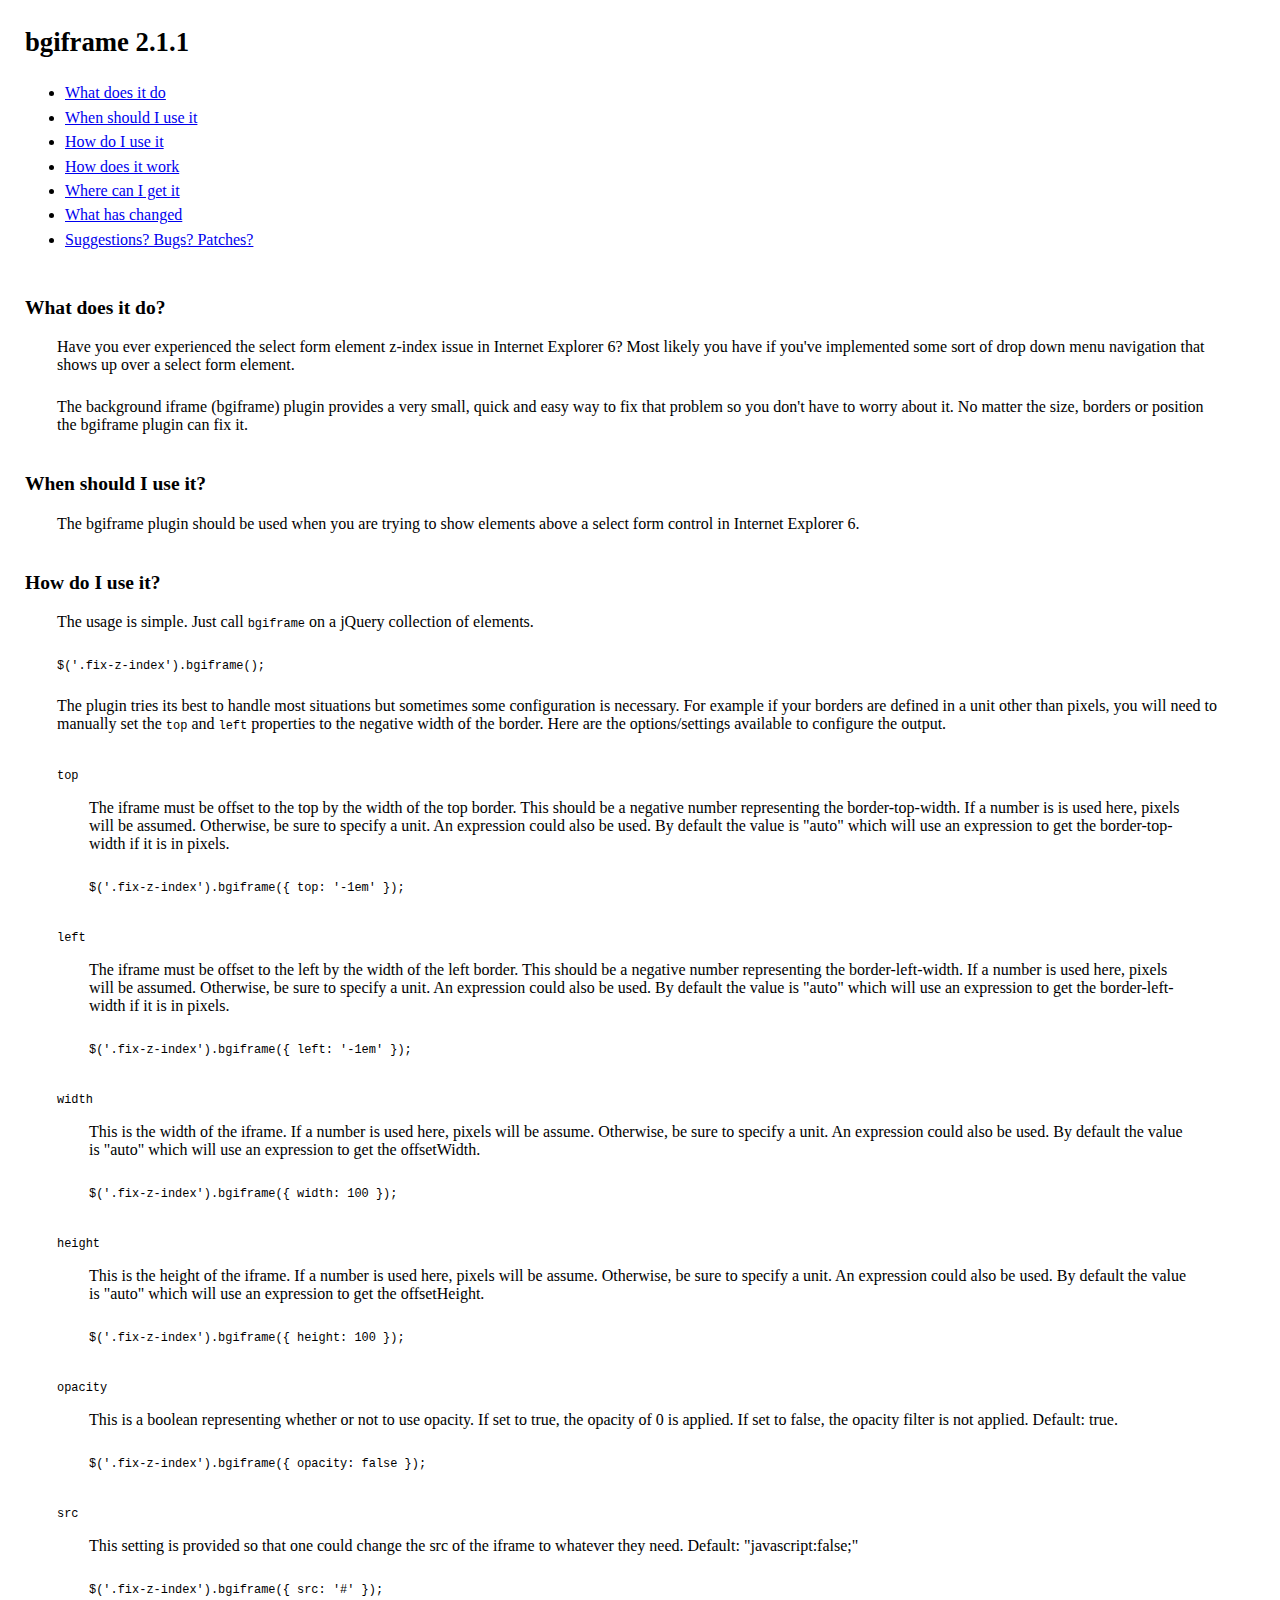
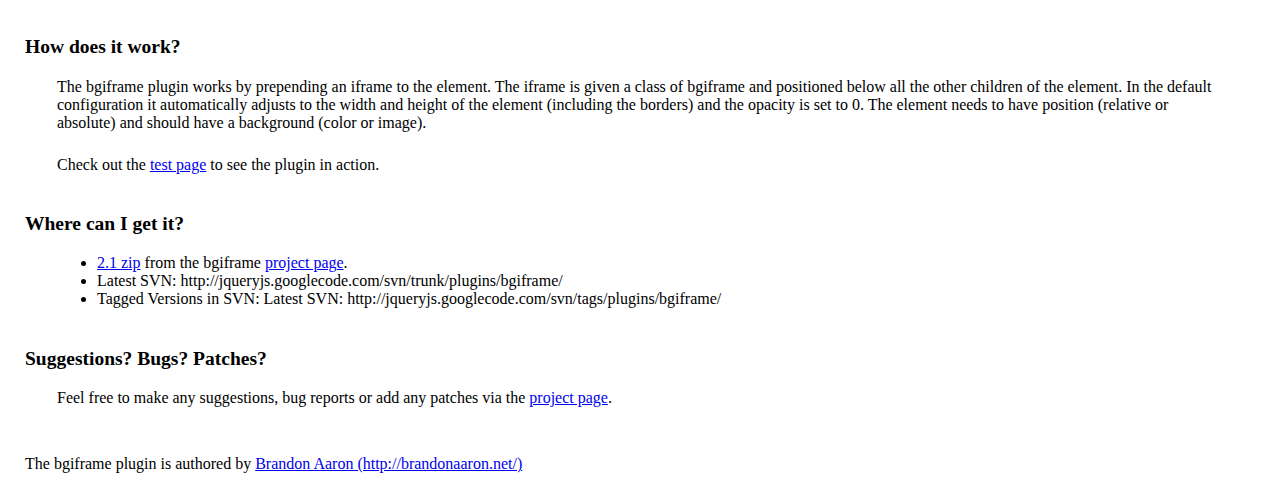
<file: themes/mediabugs/js/jquery-bt/other_libs/bgiframe_2.1.1/docs/index.html>
<!DOCTYPE HTML PUBLIC "-//W3C//DTD HTML 4.01//EN"
	"http://www.w3.org/TR/html4/strict.dtd">
<html>
	<head>
		<meta http-equiv="Content-type" content="text/html; charset=utf-8">
		<title>bgiframe 2.1.1 docs</title>
		<link rel="stylesheet" type="text/css" href="http://yui.yahooapis.com/2.2.2/build/reset/reset-min.css">
		<link rel="stylesheet" type="text/css" href="http://yui.yahooapis.com/2.2.2/build/fonts/fonts-min.css">
		<style type="text/css" media="screen">
			body { margin: 25px; }
			h1 { margin: 1.0em 0; font-size: 167%; font-weight: bold; }
			#toc { margin: 0 0 3.0em; }
				#toc li { margin: 0.4em 0; font-size: 100%; }
			#qa { margin: 0 0 3.0em; }
				#qa dt.question { margin: 2.0em 0 1.0em; font-size: 122%; font-weight: bold; }
				#qa dd.answer { margin: 0 2.0em; }
					#qa dd.answer p { margin: 0 0 1.5em; }
					#qa dd.answer code { font-size: 92%; }
					
					#qa dd.answer #options dt { margin: 2.0em 0 1.0em;  }
					#qa dd.answer #options dd { margin: 0 2.0em; }
					
		</style>
	</head>
	<body>
		<div id="wrapper">
			<div id="container">
				<h1>bgiframe 2.1.1</h1>
				<ul id="toc">
					<li><a href="#what_does_it_do">What does it do</a></li>
					<li><a href="#when_should_i_use_it">When should I use it</a></li>
					<li><a href="#how_do_i_use_it">How do I use it</a></li>
					<li><a href="#how_does_it_work">How does it work</a></li>
					<li><a href="#where_can_i_get_it">Where can I get it</a></li>
					<li><a href="#what_has_changed">What has changed</a></li>
					<li><a href="#suggestions_bugs_patches">Suggestions? Bugs? Patches?</a></li>
				</ul>
				<dl id="qa">
					<dt id="what_does_it_do" class="question">What does it do?</dt>
					<dd class="answer">
						<p>Have you ever experienced the select form element z-index issue in Internet Explorer 6? Most likely you have if you've implemented some sort of drop down menu navigation that shows up over a select form element.</p>
						<p>The background iframe (bgiframe) plugin provides a very small, quick and easy way to fix that problem so you don't have to worry about it. No matter the size, borders or position the bgiframe plugin can fix it.</p>
					</dd>
					
					<dt id="when_should_i_use_it" class="question">When should I use it?</dt>
					<dd class="answer">
						<p>The bgiframe plugin should be used when you are trying to show elements above a select form control in Internet Explorer 6.</p>
					</dd>
					
					<dt id="how_do_i_use_it" class="question">How do I use it?</dt>
					<dd class="answer">
						<p>The usage is simple. Just call <code>bgiframe</code> on a jQuery collection of elements.</p>
						<p><code>$('.fix-z-index').bgiframe();</code></p>
						<p>The plugin tries its best to handle most situations but sometimes some configuration is necessary. For example if your borders are defined in a unit other than pixels, you will need to manually set the <code>top</code> and <code>left</code> properties to the negative width of the border. Here are the options/settings available to configure the output.</p>
						<dl id="options">
							<dt><code>top</code></dt>
							<dd>
								<p>The iframe must be offset to the top by the width of the top border. This should be a negative number representing the border-top-width. If a number is is used here, pixels will be assumed. Otherwise, be sure to specify a unit. An expression could also be used. By default the value is "auto" which will use an expression to get the border-top-width if it is in pixels.</p>
								<p><code>$('.fix-z-index').bgiframe({ top: '-1em' });</code></p>
							</dd>
							<dt><code>left</code></dt>
							<dd>
								<p>The iframe must be offset to the left by the width of the left border. This should be a negative number representing the border-left-width. If a number is used here, pixels will be assumed. Otherwise, be sure to specify a unit. An expression could also be used. By default the value is "auto" which will use an expression to get the border-left-width if it is in pixels.</p>
								<p><code>$('.fix-z-index').bgiframe({ left: '-1em' });</code></p>
							</dd>
							<dt><code>width</code></dt>
							<dd>
								<p>This is the width of the iframe. If a number is used here, pixels will be assume. Otherwise, be sure to specify a unit. An expression could also be used. By default the value is "auto" which will use an expression to get the offsetWidth.</p>
								<p><code>$('.fix-z-index').bgiframe({ width: 100 });</code></p>
							</dd>
							<dt><code>height</code></dt>
							<dd>
								<p>This is the height of the iframe. If a number is used here, pixels will be assume. Otherwise, be sure to specify a unit. An expression could also be used. By default the value is "auto" which will use an expression to get the offsetHeight.</p>
								<p><code>$('.fix-z-index').bgiframe({ height: 100 });</code></p>
							</dd>
							<dt><code>opacity</code></dt>
							<dd>
								<p>This is a boolean representing whether or not to use opacity. If set to true, the opacity of 0 is applied. If set to false, the opacity filter is not applied. Default: true.</p>
								<p><code>$('.fix-z-index').bgiframe({ opacity: false });</code></p>
							</dd>
							<dt><code>src</code></dt>
							<dd>
								<p>This setting is provided so that one could change the src of the iframe to whatever they need. Default: "javascript:false;"</p>
								<p><code>$('.fix-z-index').bgiframe({ src: '#' });</code></p>
							</dd>
						</dl>
					</dd>

					<dt id="how_does_it_work" class="question">How does it work?</dt>
					<dd class="answer">
						<p>The bgiframe plugin works by prepending an iframe to the element. The iframe is given a class of bgiframe and positioned below all the other children of the element. In the default configuration it automatically adjusts to the width and height of the element (including the borders) and the opacity is set to 0. The element needs to have position (relative or absolute) and should have a background (color or image).</p>
						<p>Check out the <a href="http://brandonaaron.net/jquery/plugins/bgiframe/test/">test page</a> to see the plugin in action.</p>
					</dd>

					<dt id="where_can_i_get_it" class="question">Where can I get it?</dt>
					<dd class="answer">
						<ul>
							<li><a href="http://jquery.com/plugins/files/bgiframe-2.1.zip">2.1 zip</a> from the bgiframe <a href="http://jquery.com/plugins/project/bgiframe">project page</a>.</li>
							<li>Latest SVN: http://jqueryjs.googlecode.com/svn/trunk/plugins/bgiframe/</li>
							<li>Tagged Versions in SVN: Latest SVN: http://jqueryjs.googlecode.com/svn/tags/plugins/bgiframe/</li>
						</ul>
					</dd>
					
					<dt id="suggestions_bugs_patches" class="question">Suggestions? Bugs? Patches?</dt>
					<dd class="answer">
						<p>Feel free to make any suggestions, bug reports or add any patches via the <a href="http://jquery.com/plugins/project/bgiframe">project page</a>.</p>
					</dd>
				</dl>
				<p>The bgiframe plugin is authored by <a href="http://blog.brandonaaron.net/">Brandon Aaron (http://brandonaaron.net/)</a></p>
			</div>
		</div>
	</body>
</html>
</file>
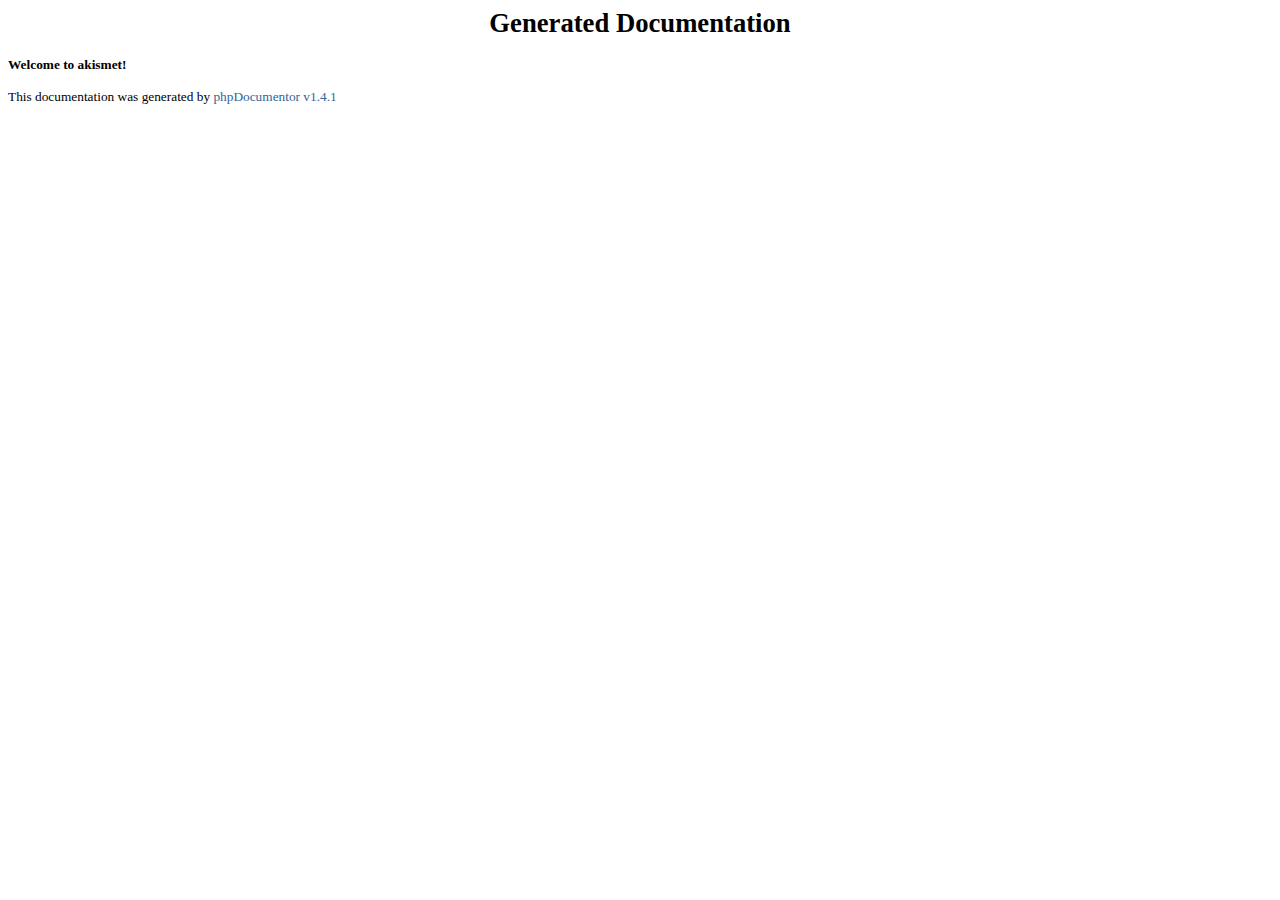
<file: pods/akismet/akismet/doc/blank.html>
<html>
<head>
	<title>Generated Documentation</title>
			<link rel="stylesheet" href="media/stylesheet.css" />
			<meta http-equiv='Content-Type' content='text/html; charset=iso-8859-1'/>
</head>
<body>
<div align="center"><h1>Generated Documentation</h1></div>
<b>Welcome to akismet!</b><br />
<br />
This documentation was generated by <a href="http://www.phpdoc.org">phpDocumentor v1.4.1</a><br />
</body>
</html>
</file>
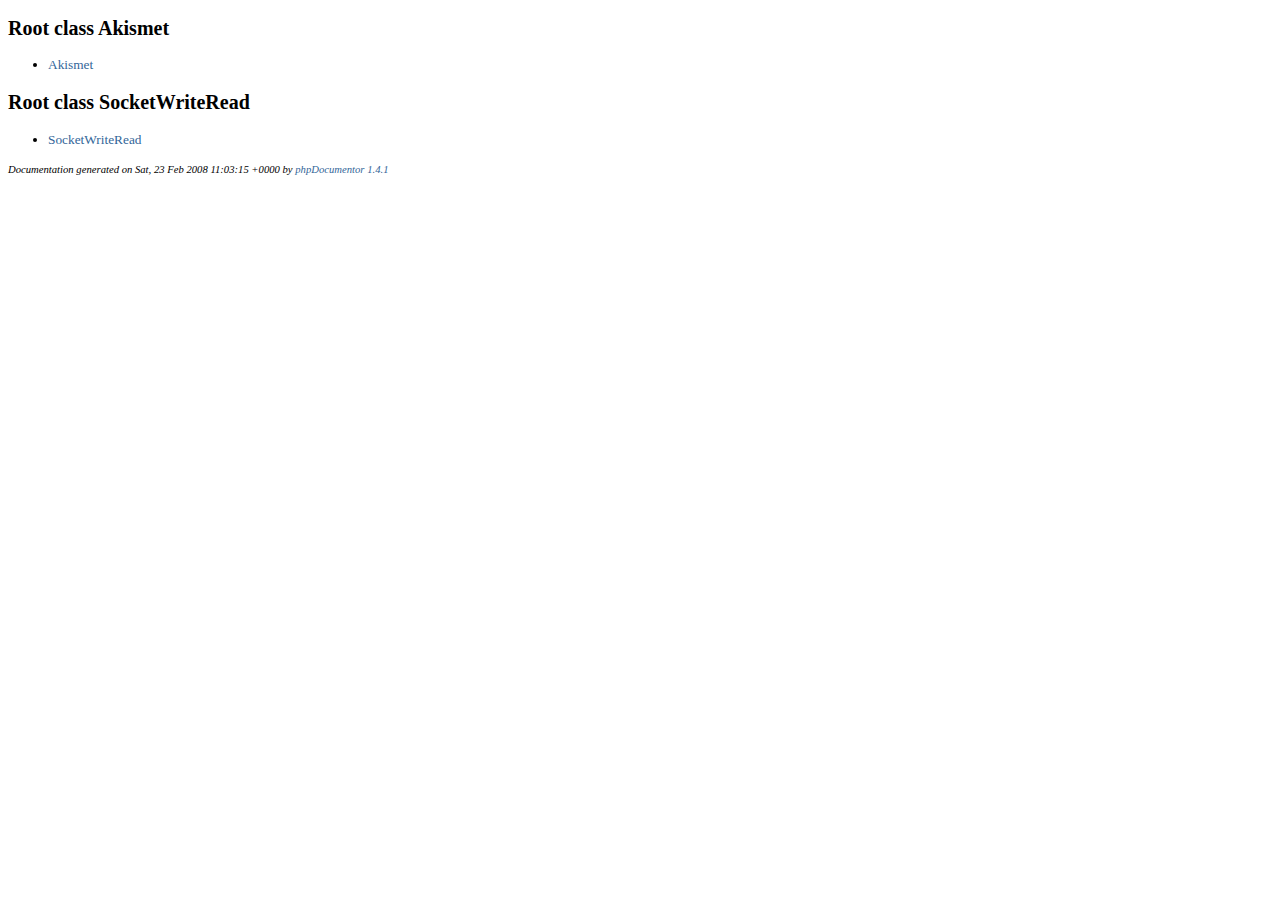
<file: pods/akismet/akismet/doc/classtrees_akismet.html>
<?xml version="1.0" encoding="iso-8859-1"?>
<!DOCTYPE html PUBLIC "-//W3C//DTD XHTML 1.0 Transitional//EN" "http://www.w3.org/TR/xhtml1/DTD/xhtml1-transitional.dtd">
  <html xmlns="http://www.w3.org/1999/xhtml">
		<head>
			<!-- template designed by Marco Von Ballmoos -->
			<title></title>
			<link rel="stylesheet" href="media/stylesheet.css" />
			<meta http-equiv='Content-Type' content='text/html; charset=iso-8859-1'/>
		</head>
		<body>
						


<!-- Start of Class Data -->
<H2>
	
</H2>
<h2>Root class Akismet</h2>
<ul>
<li><a href="akismet/Akismet.html">Akismet</a></li></ul>

<h2>Root class SocketWriteRead</h2>
<ul>
<li><a href="akismet/SocketWriteRead.html">SocketWriteRead</a></li></ul>

	<p class="notes" id="credit">
		Documentation generated on Sat, 23 Feb 2008 11:03:15 +0000 by <a href="http://www.phpdoc.org" target="_blank">phpDocumentor 1.4.1</a>
	</p>
	</body>
</html>
</file>
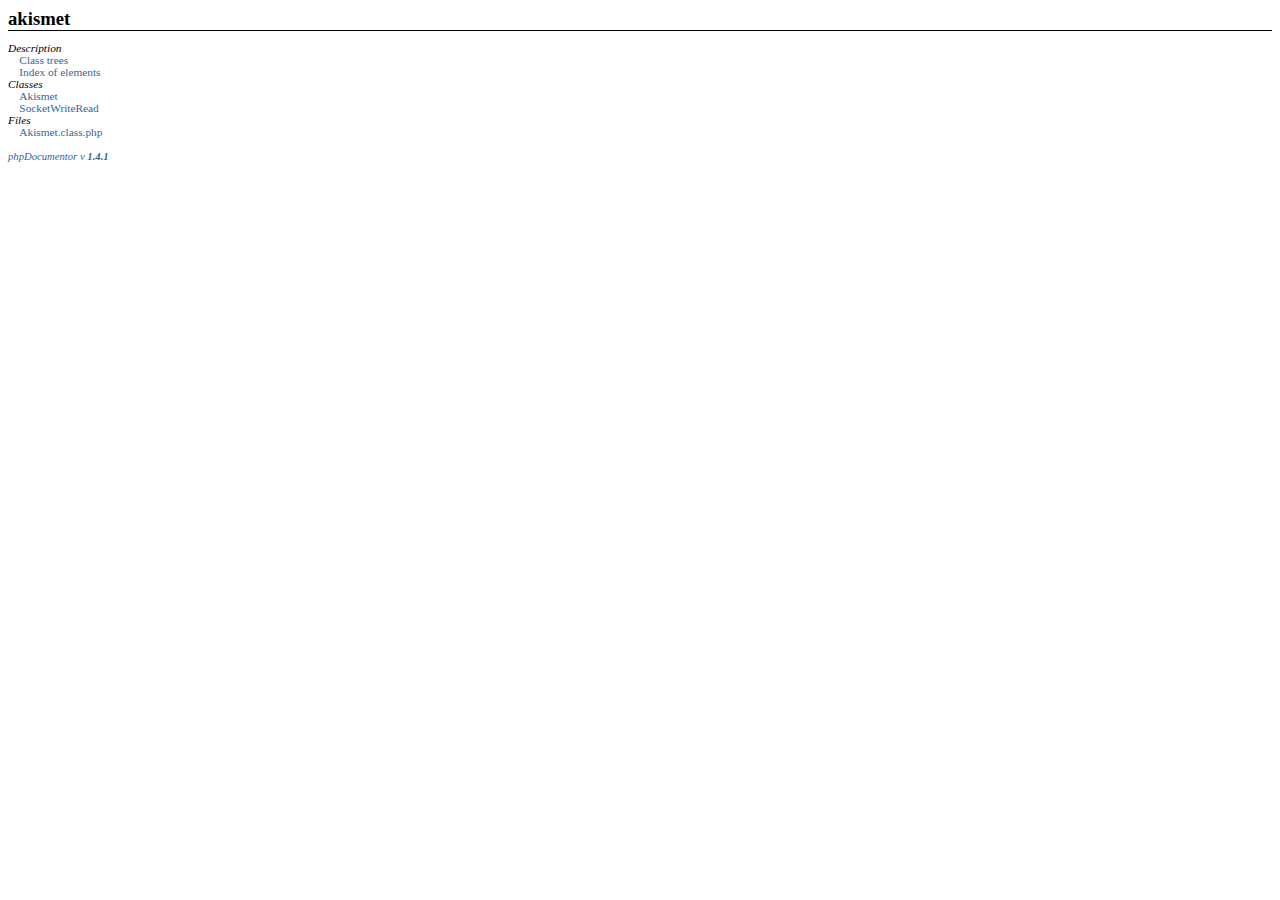
<file: pods/akismet/akismet/doc/li_akismet.html>
<?xml version="1.0" encoding="iso-8859-1"?>
<!DOCTYPE html PUBLIC "-//W3C//DTD XHTML 1.0 Transitional//EN" "http://www.w3.org/TR/xhtml1/DTD/xhtml1-transitional.dtd">
  <html xmlns="http://www.w3.org/1999/xhtml">
		<head>
			<!-- template designed by Marco Von Ballmoos -->
			<title></title>
			<link rel="stylesheet" href="media/stylesheet.css" />
			<meta http-equiv='Content-Type' content='text/html; charset=iso-8859-1'/>
		</head>
		<body>
						
<div class="package-title">akismet</div>
<div class="package-details">

	<dl class="tree">
		
		<dt class="folder-title">Description</dt>
		<dd>
			<a href='classtrees_akismet.html' target='right'>Class trees</a><br />
			<a href='elementindex_akismet.html' target='right'>Index of elements</a><br />
					</dd>
	
							
							
																	<dt class="folder-title">Classes</dt>
										   						<dd><a href='akismet/Akismet.html' target='right'>Akismet</a></dd>
					   										   						<dd><a href='akismet/SocketWriteRead.html' target='right'>SocketWriteRead</a></dd>
					   																						<dt class="folder-title">Files</dt>
											<dd><a href='akismet/_Akismet.class.php.html' target='right'>Akismet.class.php</a></dd>
																	
						
			</dl>
</div>
<p class="notes"><a href="http://www.phpdoc.org" target="_blank">phpDocumentor v <span class="field">1.4.1</span></a></p>
</BODY>
</HTML>
</file>
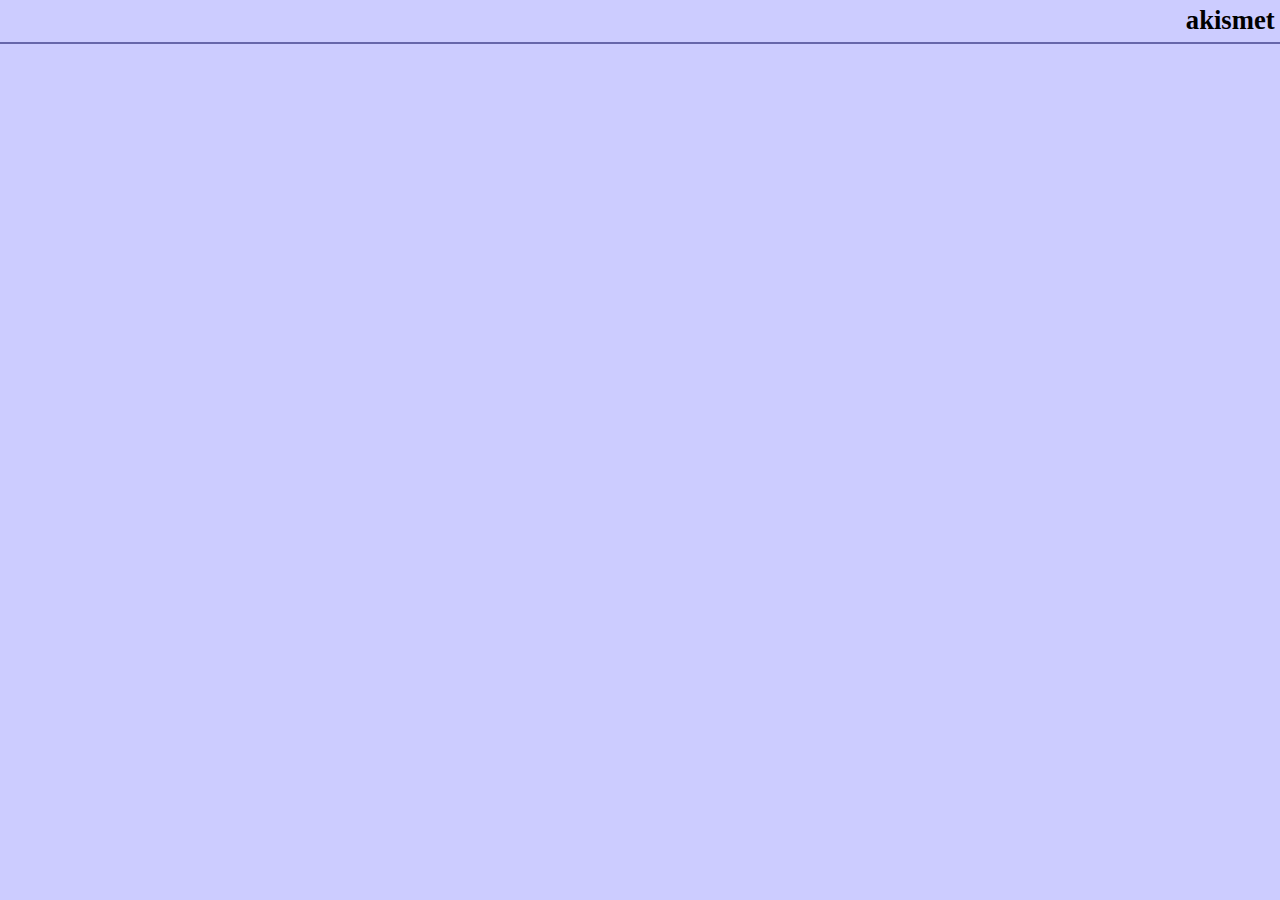
<file: pods/akismet/akismet/doc/packages.html>
<?xml version="1.0" encoding="iso-8859-1"?>
<!DOCTYPE html PUBLIC "-//W3C//DTD XHTML 1.0 Transitional//EN" "http://www.w3.org/TR/xhtml1/DTD/xhtml1-transitional.dtd">
  <html xmlns="http://www.w3.org/1999/xhtml">
		<head>
			<!-- template designed by Marco Von Ballmoos -->
			<title></title>
			<link rel="stylesheet" href="media/stylesheet.css" />
			<link rel="stylesheet" href="media/banner.css" />
			<meta http-equiv='Content-Type' content='text/html; charset=iso-8859-1'/>
		</head>
		<body>
			<div class="banner">
				<div class="banner-title">akismet</div>
				<div class="banner-menu">
	        <table cellpadding="0" cellspacing="0" style="width: 100%">
	          <tr>
              <td>
								              </td>
              <td style="width: 2em">&nbsp;</td>
              <td style="text-align: right">
								              </td>
						</tr>
          </table>
				</div>
			</div>
		</body>
	</html>
</file>
<file: themes/mediabugs/js/jquery-bt/DEMO/demofiles/demo.css>
@charset "UTF-8";

body {
	background: #FFF;
	font-family: "Trebuchet MS", Arial, Helvetica, sans-serif;
}

td {
	text-align: center;
}

div.example {
	margin-bottom: 20px;
	position: relative;
}

div.ie-fix {
  overflow: visible;
  height: 0;
}

.target {
	width: 80px;
	text-align: center;
	border: 2px solid #666666;
	padding: 5px;
	background-color: #00FFFF;
	height: 45px;
	display: block;
	float: left;
}

input.alt-target {
	width: 80px;
}

#page {
	width: 600px;
	margin-right: auto;
	margin-left: auto;
	background-color: #EEE;
	padding: 2em;
	margin-top: 0px;
	margin-bottom: 0px;
	position: relative;
}

h3 {
	color: #666666;
	border-bottom-width: 2px;
	border-bottom-style: solid;
	border-bottom-color: #666666;
	font-size: 1.2em;
	margin: 0 0 .4em 0;
}
p {
	margin-top: 0px;
	margin-bottom: 1em;
}

.desc {
  margin-left: 100px;
}

.source {
 	/*clear: both;*/
}

.html-source, .js, .css-source {
	font-family: "Courier New", Courier, monospace;
	background-color: #FFF;
	/*clear: both;*/
}

.html-source textarea, .js textarea, .css-source textarea {
  font-family: "Courier New", Courier, monospace;
	font-size: 11px;
}

.html-link a:focus, .js-link a:focus, .css-link a:focus {
  outline: none;
	-moz-outline: none;
}

/** Google maps demo **/

#example17 {
  cursor: pointer;
}

.gmap {
  font-family: Arial, sans-serif;
  font-size: 13px;
  position: relative;
}

.gmap-title {
  font-size: 16px;
  font-weight: bold;
}

.gmap-addr {
  padding-bottom: 15px;
  padding-top: 5px;
}

.gmap-close {
  position: absolute;
  top: 0;
  right: 0;
  border: none;
}
</file>
<file: themes/mediabugs/js/jquery-bt/DEMO/demofiles/demo-ie-fix.css>
/** 
 * IE is completely stupid about relative elements and stacking elements 
 * http://therealcrisp.xs4all.nl/meuk/IE-zindexbug.html
 * This fix is specific to this demo page and won't be needed for most
 * uses of BeautyTips
 */
div.example {
	position: static;
}
</file>
<file: pods/akismet/akismet/doc/media/stylesheet.css>
a { color: #336699; text-decoration: none; }
a:hover { color: #6699CC; text-decoration: underline; }
a:active { color: #6699CC; text-decoration: underline; }

body { background : #FFFFFF; }
body, table { font-family: Georgia, Times New Roman, Times, serif; font-size: 10pt }
p, li { line-height: 140% }
a img { border: 0px; }
dd { margin-left: 0px; padding-left: 1em; }

/* Page layout/boxes */

.info-box {}
.info-box-title { margin: 1em 0em 0em 0em; padding: .25em; font-weight: normal; font-size: 14pt; border: 2px solid #999999; background-color: #CCCCFF }
.info-box-body { border: 1px solid #999999; padding: .5em; }
.nav-bar { font-size: 8pt; white-space: nowrap; text-align: right; padding: .2em; margin: 0em 0em 1em 0em; }

.oddrow { background-color: #F8F8F8; border: 1px solid #AAAAAA; padding: .5em; margin-bottom: 1em}
.evenrow { border: 1px solid #AAAAAA; padding: .5em; margin-bottom: 1em}

.page-body { max-width: 800px; margin: auto; }
.tree dl { margin: 0px }

/* Index formatting classes */

.index-item-body { margin-top: .5em; margin-bottom: .5em}
.index-item-description { margin-top: .25em }
.index-item-details { font-weight: normal; font-style: italic; font-size: 8pt }
.index-letter-section { background-color: #EEEEEE; border: 1px dotted #999999; padding: .5em; margin-bottom: 1em}
.index-letter-title { font-size: 12pt; font-weight: bold }
.index-letter-menu { text-align: center; margin: 1em }
.index-letter { font-size: 12pt }

/* Docbook classes */

.description {}
.short-description { font-weight: bold; color: #666666; }
.tags {	padding-left: 0em; margin-left: 3em; color: #666666; list-style-type: square; }
.parameters {	padding-left: 0em; margin-left: 3em; font-style: italic; list-style-type: square; }
.redefinitions { font-size: 8pt; padding-left: 0em; margin-left: 2em; }
.package {  }
.package-title { font-weight: bold; font-size: 14pt; border-bottom: 1px solid black }
.package-details { font-size: 85%; }
.sub-package { font-weight: bold; font-size: 120% }
.tutorial { border-width: thin; border-color: #0066ff }
.tutorial-nav-box { width: 100%; border: 1px solid #999999; background-color: #F8F8F8; }
.nav-button-disabled { color: #999999; }
.nav-button:active, 
.nav-button:focus, 
.nav-button:hover { background-color: #DDDDDD; outline: 1px solid #999999; text-decoration: none }
.folder-title { font-style: italic }

/* Generic formatting */

.field { font-weight: bold; }
.detail { font-size: 8pt; }
.notes { font-style: italic; font-size: 8pt; }
.separator { background-color: #999999; height: 2px; }
.warning {  color: #FF6600; }
.disabled { font-style: italic; color: #999999; }

/* Code elements */

.line-number {  }

.class-table { width: 100%; }
.class-table-header { border-bottom: 1px dotted #666666; text-align: left}
.class-name { color: #000000; font-weight: bold; }

.method-summary { padding-left: 1em; font-size: 8pt }
.method-header { }
.method-definition { margin-bottom: .3em }
.method-title { font-weight: bold; }
.method-name { font-weight: bold; }
.method-signature { font-size: 85%; color: #666666; margin: .5em 0em }
.method-result { font-style: italic; }

.var-summary { padding-left: 1em; font-size: 8pt; }
.var-header { }
.var-title { margin-bottom: .3em }
.var-type { font-style: italic; }
.var-name { font-weight: bold; }
.var-default {}
.var-description { font-weight: normal; color: #000000; }

.include-title {  }
.include-type { font-style: italic; }
.include-name { font-weight: bold; }

.const-title {  }
.const-name { font-weight: bold; }

/* Syntax highlighting */

.src-code {  border: 1px solid #336699; padding: 1em; background-color: #EEEEEE; }
.src-line {  font-family: 'Courier New', Courier, monospace; font-weight: normal; }

.src-comm { color: green; }
.src-id {  }
.src-inc { color: #0000FF; }
.src-key { color: #0000FF; }
.src-num { color: #CC0000; }
.src-str { color: #66cccc; }
.src-sym { font-weight: bold; }
.src-var { }

.src-php { font-weight: bold; }

.src-doc { color: #009999 }
.src-doc-close-template { color: #0000FF }
.src-doc-coretag { color: #0099FF; font-weight: bold }
.src-doc-inlinetag { color: #0099FF }
.src-doc-internal { color: #6699cc }
.src-doc-tag { color: #0080CC }
.src-doc-template { color: #0000FF }
.src-doc-type { font-style: italic }
.src-doc-var { font-style: italic }

.tute-tag { color: #009999 }
.tute-attribute-name { color: #0000FF }
.tute-attribute-value { color: #0099FF }
.tute-entity { font-weight: bold; }
.tute-comment { font-style: italic }
.tute-inline-tag { color: #636311; font-weight: bold }

/* tutorial */

.authors {  }
.author { font-style: italic; font-weight: bold }
.author-blurb { margin: .5em 0em .5em 2em; font-size: 85%; font-weight: normal; font-style: normal }
.example { border: 1px dashed #999999; background-color: #EEEEEE; padding: .5em; }
*[class="example"] { line-height : 0.5em }
.listing { border: 1px dashed #999999; background-color: #EEEEEE; padding: .5em; white-space: nowrap; }
*[class="listing"] { line-height : 0.5em }
.release-info { font-size: 85%; font-style: italic; margin: 1em 0em }
.ref-title-box {  }
.ref-title {  }
.ref-purpose { font-style: italic; color: #666666 }
.ref-synopsis {  }
.title { font-weight: bold; margin: 1em 0em 0em 0em; padding: .25em; border: 2px solid #999999; background-color: #CCCCFF  }
.cmd-synopsis { margin: 1em 0em }
.cmd-title { font-weight: bold }
.toc { margin-left: 2em; padding-left: 0em }
</file>
<file: pods/akismet/akismet/doc/media/banner.css>
body 
{ 
	background-color: #CCCCFF; 
	margin: 0px; 
	padding: 0px;
}

/* Banner (top bar) classes */

.banner {  }

.banner-menu 
{ 
	clear: both;
	padding: .5em;
	border-top: 2px solid #6666AA;	
}

.banner-title 
{ 
	text-align: right; 
	font-size: 20pt; 
	font-weight: bold; 
	margin: .2em;
}

.package-selector 
{ 
	background-color: #AAAADD; 
	border: 1px solid black; 
	color: yellow;
}
</file>
